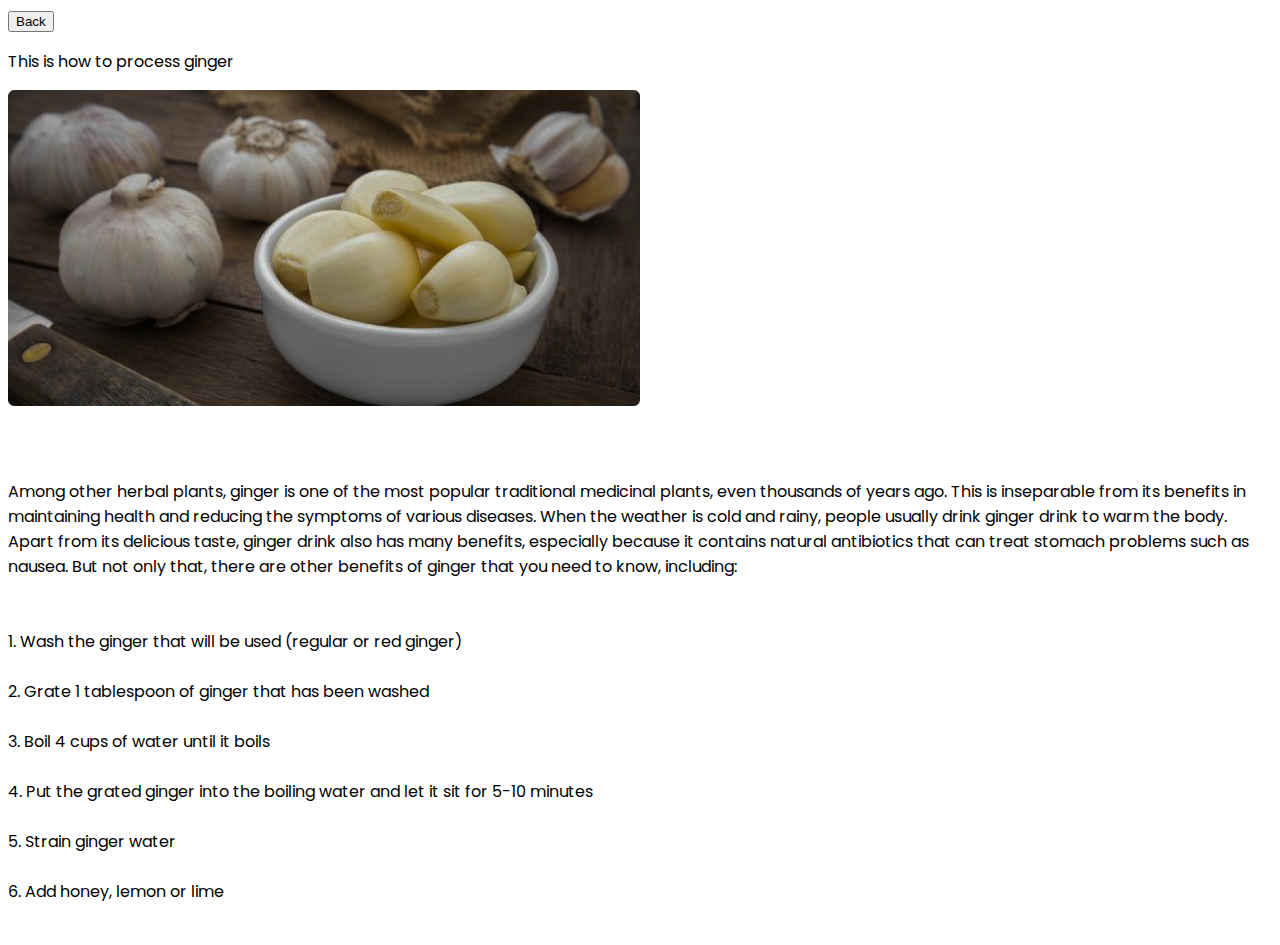
<file: Article-Jahe.html>
<!DOCTYPE html>
<html lang="en">
  <head>
    <!-- Required meta tags -->
    <meta charset="utf-8" />
    <meta name="viewport" content="width=device-width, initial-scale=1" />

    <!-- Bootstrap CSS -->
    <link href="https://cdn.jsdelivr.net/npm/bootstrap@5.0.2/dist/css/bootstrap.min.css" rel="stylesheet" integrity="sha384-EVSTQN3/azprG1Anm3QDgpJLIm9Nao0Yz1ztcQTwFspd3yD65VohhpuuCOmLASjC" crossorigin="anonymous" />
    <link rel="icon" type="image/x-icon" href="Asset/logo.png" />
    <title>ARTICLE</title>
  </head>
  <body>
    <style>
      @import url("https://fonts.googleapis.com/css2?family=Poppins:ital,wght@0,100;0,200;0,300;0,400;0,500;0,600;0,700;0,800;0,900;1,100;1,200;1,300;1,400;1,500;1,600;1,700;1,800;1,900&display=swap");
      body {
        font-family: Poppins, sans-serif;
      }
    </style>
    <!-- Hero Section -->
    <section id="bawang" class="bg-success">
      <div class="container-xl h-100">
        <div class="row h-100">
          <div class="col-12 h-100 my-5 d-flex justify-content-start">
            <a href="news.html"><button type="button" class="btn btn-outline-light text-light">Back</button></a>
          </div>
          <div class="col-12 mb-5">
            <p class="text-center text-light fw-bold fs-3 mt-5 text-uppercase">This is how to process ginger</p>
          </div>
          <div class="col-12 d-flex justify-content-center">
            <img src="./Asset/slide1.png" alt="bawang" width="50%" class="rounded-circle" />
          </div>
          <div class="col-12">
            <br /><br />
            <p class="text-start text-light fs-5 mt-5">
              Among other herbal plants, ginger is one of the most popular traditional medicinal plants, even thousands of years ago. This is inseparable from its benefits in maintaining health and reducing the symptoms of various diseases.
              When the weather is cold and rainy, people usually drink ginger drink to warm the body. Apart from its delicious taste, ginger drink also has many benefits, especially because it contains natural antibiotics that can treat
              stomach problems such as nausea. But not only that, there are other benefits of ginger that you need to know, including:
              <br /><br /><br />

              1. Wash the ginger that will be used (regular or red ginger)
              <br /><br />

              2. Grate 1 tablespoon of ginger that has been washed
              <br /><br />

              3. Boil 4 cups of water until it boils
              <br /><br />

              4. Put the grated ginger into the boiling water and let it sit for 5-10 minutes
              <br /><br />

              5. Strain ginger water
              <br /><br />

              6. Add honey, lemon or lime
              <br /><br />
            </p>
          </div>
        </div>
      </div>
    </section>
    <!-- End Hero Section -->

    <!-- Optional JavaScript; choose one of the two! -->

    <!-- Option 1: Bootstrap Bundle with Popper -->
    <script src="https://cdn.jsdelivr.net/npm/bootstrap@5.0.2/dist/js/bootstrap.bundle.min.js" integrity="sha384-MrcW6ZMFYlzcLA8Nl+NtUVF0sA7MsXsP1UyJoMp4YLEuNSfAP+JcXn/tWtIaxVXM" crossorigin="anonymous"></script>

    <!-- Option 2: Separate Popper and Bootstrap JS -->

    <script src="https://cdn.jsdelivr.net/npm/@popperjs/core@2.9.2/dist/umd/popper.min.js" integrity="sha384-IQsoLXl5PILFhosVNubq5LC7Qb9DXgDA9i+tQ8Zj3iwWAwPtgFTxbJ8NT4GN1R8p" crossorigin="anonymous"></script>
    <script src="https://cdn.jsdelivr.net/npm/bootstrap@5.0.2/dist/js/bootstrap.min.js" integrity="sha384-cVKIPhGWiC2Al4u+LWgxfKTRIcfu0JTxR+EQDz/bgldoEyl4H0zUF0QKbrJ0EcQF" crossorigin="anonymous"></script>
  </body>
</html>
</file>
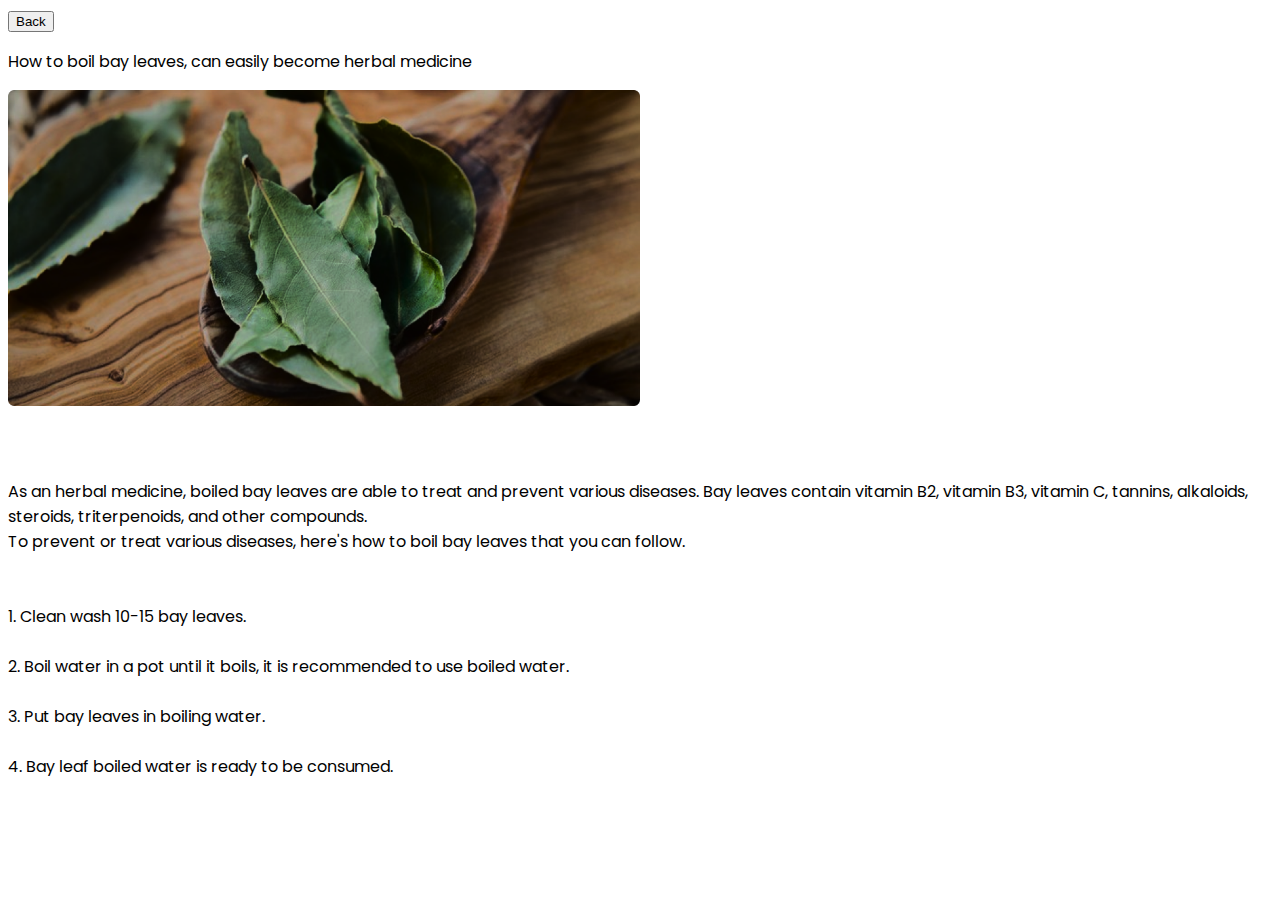
<file: Article-Kunyit.html>
<!DOCTYPE html>
<html lang="en">
  <head>
    <!-- Required meta tags -->
    <meta charset="utf-8" />
    <meta name="viewport" content="width=device-width, initial-scale=1" />

    <!-- Bootstrap CSS -->
    <link href="https://cdn.jsdelivr.net/npm/bootstrap@5.0.2/dist/css/bootstrap.min.css" rel="stylesheet" integrity="sha384-EVSTQN3/azprG1Anm3QDgpJLIm9Nao0Yz1ztcQTwFspd3yD65VohhpuuCOmLASjC" crossorigin="anonymous" />
    <link rel="icon" type="image/x-icon" href="Asset/logo.png" />
    <title>ARTICLE</title>
  </head>
  <body>
    <style>
      @import url("https://fonts.googleapis.com/css2?family=Poppins:ital,wght@0,100;0,200;0,300;0,400;0,500;0,600;0,700;0,800;0,900;1,100;1,200;1,300;1,400;1,500;1,600;1,700;1,800;1,900&display=swap");
      body {
        font-family: Poppins, sans-serif;
      }
    </style>
    <!-- Hero Section -->
    <section id="bawang" class="bg-success">
      <div class="container-xl h-100">
        <div class="row h-100">
          <div class="col-12 h-100 my-5 d-flex justify-content-start">
            <a href="news.html"><button type="button" class="btn btn-outline-light text-light">Back</button></a>
          </div>
          <div class="col-12 mb-5">
            <p class="text-center text-light fw-bold fs-3 mt-5 text-uppercase">How to boil bay leaves, can easily become herbal medicine</p>
          </div>
          <div class="col-12 d-flex justify-content-center">
            <img src="./Asset/slide2.png" alt="bawang" width="50%" class="rounded-circle" />
          </div>
          <div class="col-12">
            <br /><br />
            <p class="text-start text-light fs-5 mt-5">
              As an herbal medicine, boiled bay leaves are able to treat and prevent various diseases. Bay leaves contain vitamin B2, vitamin B3, vitamin C, tannins, alkaloids, steroids, triterpenoids, and other compounds.<br />To prevent
              or treat various diseases, here's how to boil bay leaves that you can follow. <br /><br /><br />

              1. Clean wash 10-15 bay leaves.
              <br /><br />

              2. Boil water in a pot until it boils, it is recommended to use boiled water.
              <br /><br />

              3. Put bay leaves in boiling water.
              <br /><br />

              4. Bay leaf boiled water is ready to be consumed.
              <br /><br />
            </p>
          </div>
        </div>
      </div>
    </section>
    <!-- End Hero Section -->

    <!-- Optional JavaScript; choose one of the two! -->

    <!-- Option 1: Bootstrap Bundle with Popper -->
    <script src="https://cdn.jsdelivr.net/npm/bootstrap@5.0.2/dist/js/bootstrap.bundle.min.js" integrity="sha384-MrcW6ZMFYlzcLA8Nl+NtUVF0sA7MsXsP1UyJoMp4YLEuNSfAP+JcXn/tWtIaxVXM" crossorigin="anonymous"></script>

    <!-- Option 2: Separate Popper and Bootstrap JS -->

    <script src="https://cdn.jsdelivr.net/npm/@popperjs/core@2.9.2/dist/umd/popper.min.js" integrity="sha384-IQsoLXl5PILFhosVNubq5LC7Qb9DXgDA9i+tQ8Zj3iwWAwPtgFTxbJ8NT4GN1R8p" crossorigin="anonymous"></script>
    <script src="https://cdn.jsdelivr.net/npm/bootstrap@5.0.2/dist/js/bootstrap.min.js" integrity="sha384-cVKIPhGWiC2Al4u+LWgxfKTRIcfu0JTxR+EQDz/bgldoEyl4H0zUF0QKbrJ0EcQF" crossorigin="anonymous"></script>
  </body>
</html>
</file>
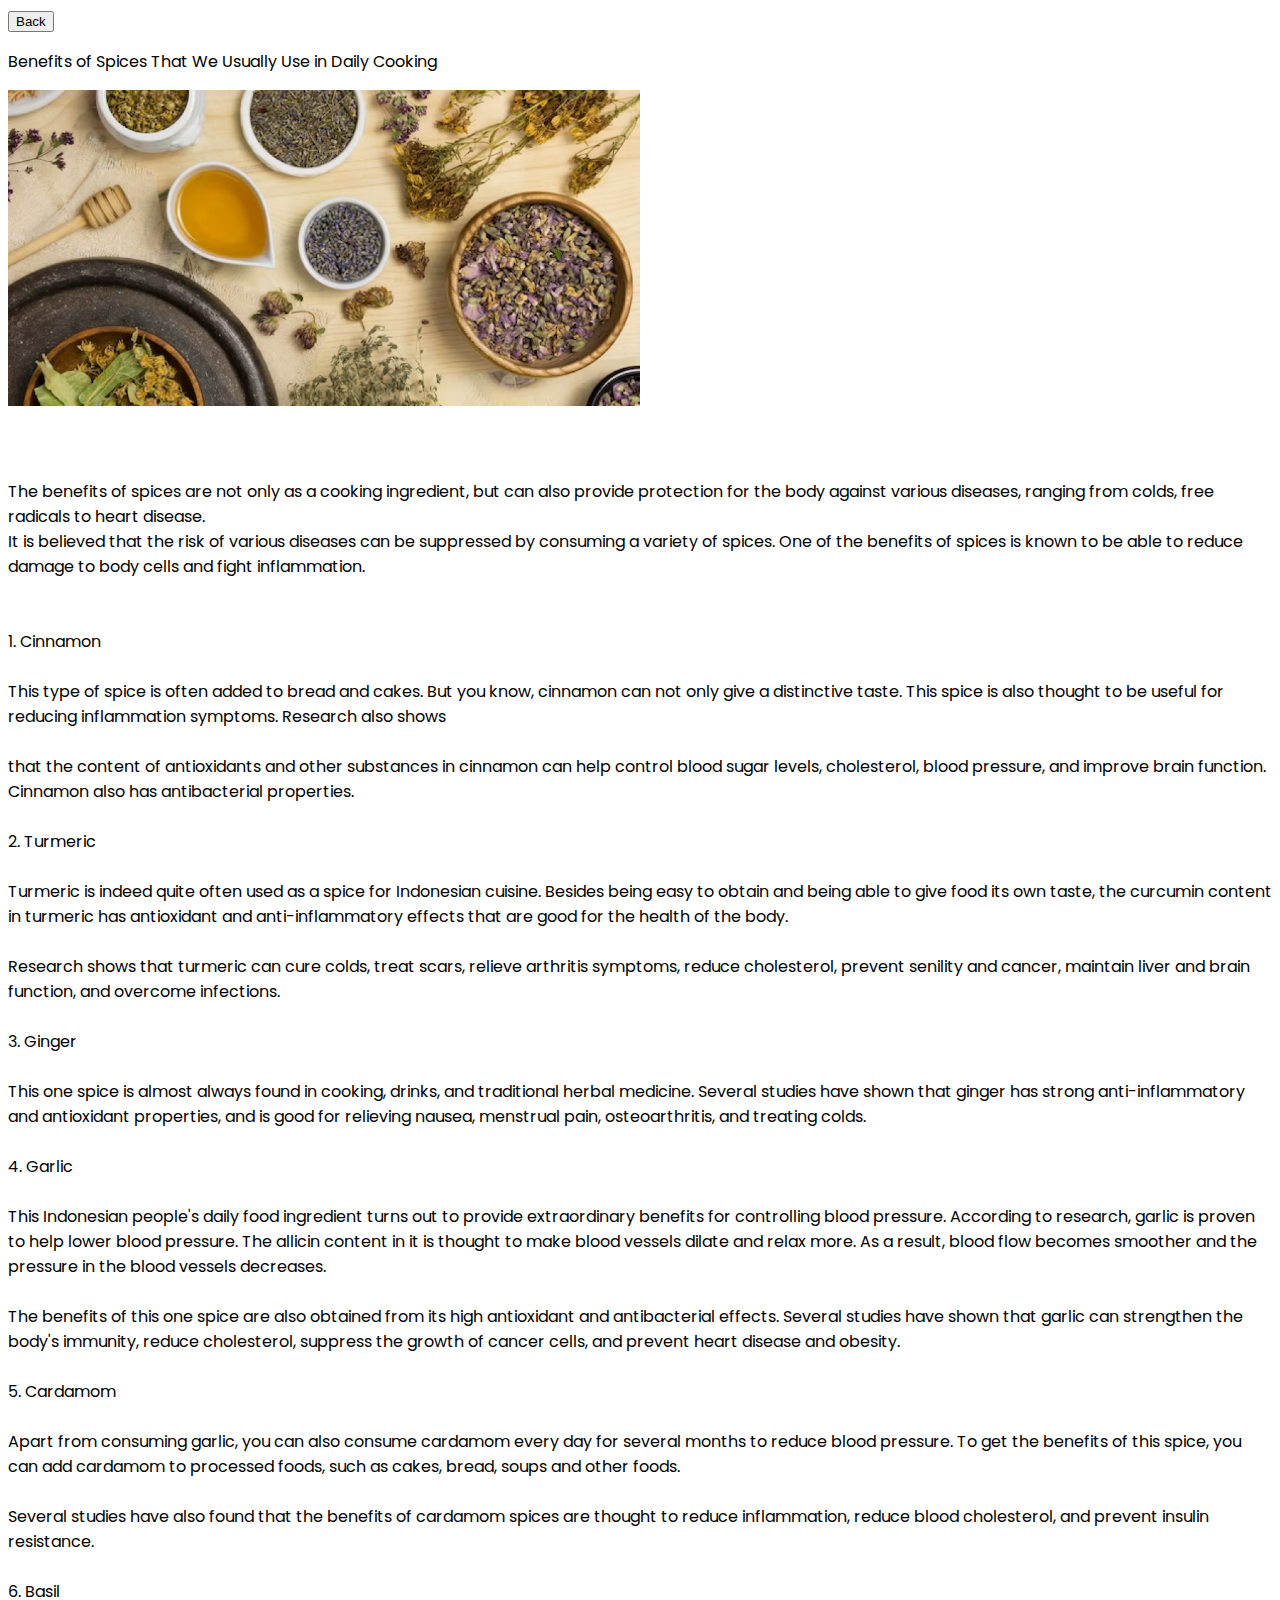
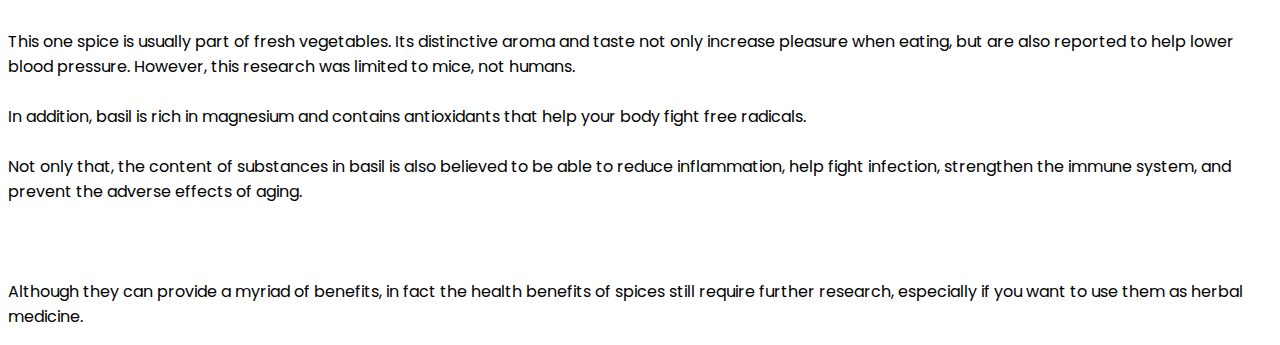
<file: Article-Serai.html>
<!DOCTYPE html>
<html lang="en">
  <head>
    <!-- Required meta tags -->
    <meta charset="utf-8" />
    <meta name="viewport" content="width=device-width, initial-scale=1" />

    <!-- Bootstrap CSS -->
    <link href="https://cdn.jsdelivr.net/npm/bootstrap@5.0.2/dist/css/bootstrap.min.css" rel="stylesheet" integrity="sha384-EVSTQN3/azprG1Anm3QDgpJLIm9Nao0Yz1ztcQTwFspd3yD65VohhpuuCOmLASjC" crossorigin="anonymous" />
    <link rel="icon" type="image/x-icon" href="Asset/logo.png" />
    <title>ARTICLE</title>
  </head>
  <body>
    <style>
      @import url("https://fonts.googleapis.com/css2?family=Poppins:ital,wght@0,100;0,200;0,300;0,400;0,500;0,600;0,700;0,800;0,900;1,100;1,200;1,300;1,400;1,500;1,600;1,700;1,800;1,900&display=swap");
      body {
        font-family: Poppins, sans-serif;
      }
    </style>
    <!-- Hero Section -->
    <section id="bawang" class="bg-success">
      <div class="container-xl h-100">
        <div class="row h-100">
          <div class="col-12 h-100 my-5 d-flex justify-content-start">
            <a href="news.html"><button type="button" class="btn btn-outline-light text-light">Back</button></a>
          </div>
          <div class="col-12 mb-5">
            <p class="text-center text-light fw-bold fs-3 mt-5 text-uppercase">Benefits of Spices That We Usually Use in Daily Cooking</p>
          </div>
          <div class="col-12 d-flex justify-content-center">
            <img src="./Asset/slide3.png" alt="bawang" width="50%" class="rounded-circle" />
          </div>
          <div class="col-12">
            <br /><br />
            <p class="text-start text-light fs-5 mt-5">
              The benefits of spices are not only as a cooking ingredient, but can also provide protection for the body against various diseases, ranging from colds, free radicals to heart disease.
              <br />
              It is believed that the risk of various diseases can be suppressed by consuming a variety of spices. One of the benefits of spices is known to be able to reduce damage to body cells and fight inflammation.
              <br /><br /><br />

              1. Cinnamon<br /><br />
              This type of spice is often added to bread and cakes. But you know, cinnamon can not only give a distinctive taste. This spice is also thought to be useful for reducing inflammation symptoms. Research also shows<br /><br />
              that the content of antioxidants and other substances in cinnamon can help control blood sugar levels, cholesterol, blood pressure, and improve brain function. Cinnamon also has antibacterial properties.
              <br /><br />

              2. Turmeric<br /><br />
              Turmeric is indeed quite often used as a spice for Indonesian cuisine. Besides being easy to obtain and being able to give food its own taste, the curcumin content in turmeric has antioxidant and anti-inflammatory effects that
              are good for the health of the body.
              <br /><br />Research shows that turmeric can cure colds, treat scars, relieve arthritis symptoms, reduce cholesterol, prevent senility and cancer, maintain liver and brain function, and overcome infections. <br /><br />

              3. Ginger <br /><br />This one spice is almost always found in cooking, drinks, and traditional herbal medicine. Several studies have shown that ginger has strong anti-inflammatory and antioxidant properties, and is good for
              relieving nausea, menstrual pain, osteoarthritis, and treating colds. <br /><br />

              4. Garlic <br /><br />This Indonesian people's daily food ingredient turns out to provide extraordinary benefits for controlling blood pressure. According to research, garlic is proven to help lower blood pressure. The allicin
              content in it is thought to make blood vessels dilate and relax more. As a result, blood flow becomes smoother and the pressure in the blood vessels decreases. <br /><br />The benefits of this one spice are also obtained from
              its high antioxidant and antibacterial effects. Several studies have shown that garlic can strengthen the body's immunity, reduce cholesterol, suppress the growth of cancer cells, and prevent heart disease and obesity.<br /><br />

              5. Cardamom<br /><br />
              Apart from consuming garlic, you can also consume cardamom every day for several months to reduce blood pressure. To get the benefits of this spice, you can add cardamom to processed foods, such as cakes, bread, soups and
              other foods.<br /><br />
              Several studies have also found that the benefits of cardamom spices are thought to reduce inflammation, reduce blood cholesterol, and prevent insulin resistance.
              <br /><br />

              6. Basil<br /><br />
              This one spice is usually part of fresh vegetables. Its distinctive aroma and taste not only increase pleasure when eating, but are also reported to help lower blood pressure. However, this research was limited to mice, not
              humans.
              <br /><br />
              In addition, basil is rich in magnesium and contains antioxidants that help your body fight free radicals.
              <br /><br />
              Not only that, the content of substances in basil is also believed to be able to reduce inflammation, help fight infection, strengthen the immune system, and prevent the adverse effects of aging.
              <br /><br /><br /><br />

              Although they can provide a myriad of benefits, in fact the health benefits of spices still require further research, especially if you want to use them as herbal medicine.
            </p>
          </div>
        </div>
      </div>
    </section>
    <!-- End Hero Section -->

    <!-- Optional JavaScript; choose one of the two! -->

    <!-- Option 1: Bootstrap Bundle with Popper -->
    <script src="https://cdn.jsdelivr.net/npm/bootstrap@5.0.2/dist/js/bootstrap.bundle.min.js" integrity="sha384-MrcW6ZMFYlzcLA8Nl+NtUVF0sA7MsXsP1UyJoMp4YLEuNSfAP+JcXn/tWtIaxVXM" crossorigin="anonymous"></script>

    <!-- Option 2: Separate Popper and Bootstrap JS -->

    <script src="https://cdn.jsdelivr.net/npm/@popperjs/core@2.9.2/dist/umd/popper.min.js" integrity="sha384-IQsoLXl5PILFhosVNubq5LC7Qb9DXgDA9i+tQ8Zj3iwWAwPtgFTxbJ8NT4GN1R8p" crossorigin="anonymous"></script>
    <script src="https://cdn.jsdelivr.net/npm/bootstrap@5.0.2/dist/js/bootstrap.min.js" integrity="sha384-cVKIPhGWiC2Al4u+LWgxfKTRIcfu0JTxR+EQDz/bgldoEyl4H0zUF0QKbrJ0EcQF" crossorigin="anonymous"></script>
  </body>
</html>
</file>
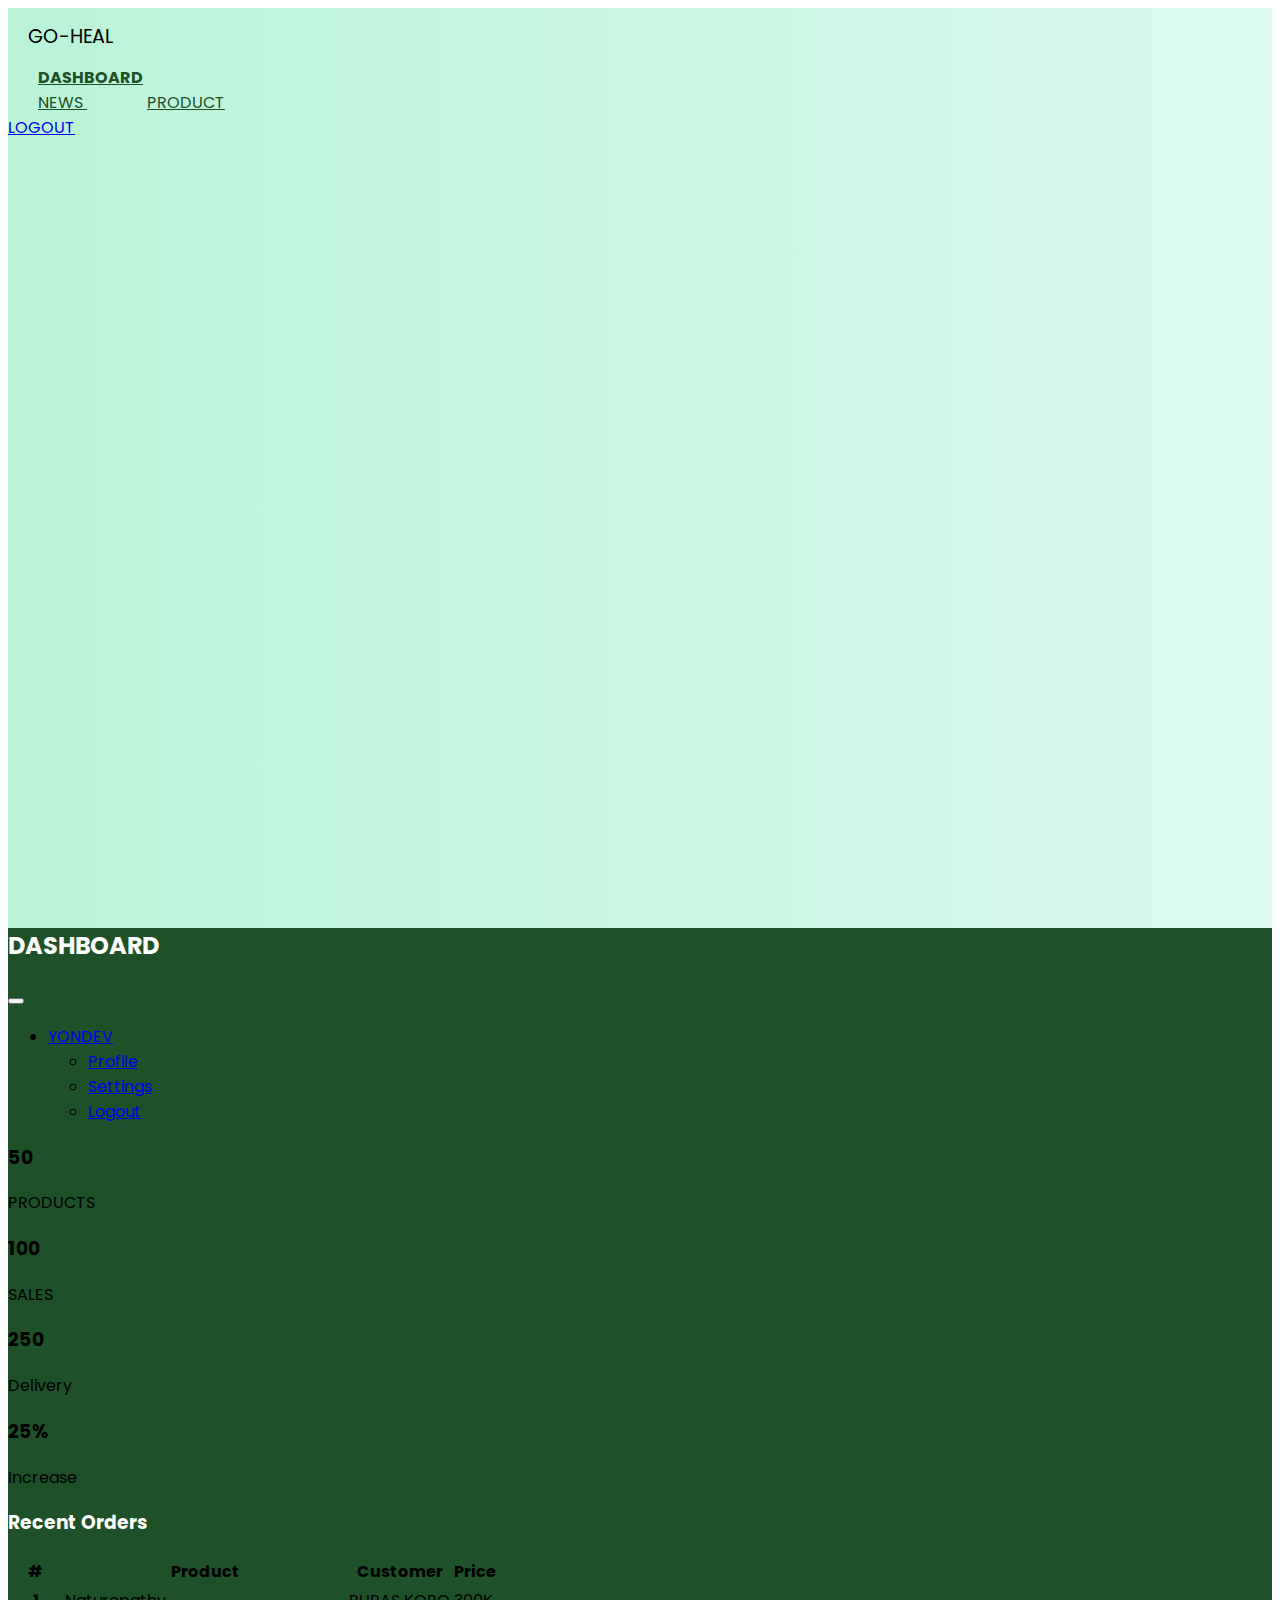
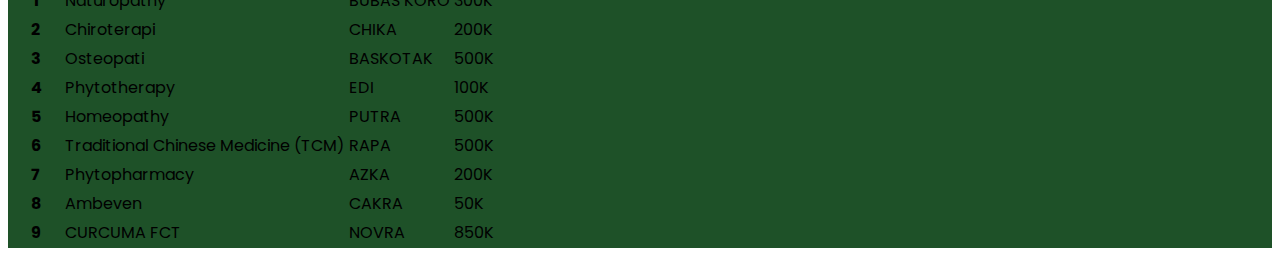
<file: Dashboard.html>
<!DOCTYPE html>
<html lang="en">

<head>
    <meta charset="UTF-8" />
    <meta http-equiv="X-UA-Compatible" content="IE=edge" />
    <meta name="viewport" content="width=device-width, initial-scale=1.0" />
    <title>DASHBOARD</title>
    <link href="https://cdn.jsdelivr.net/npm/bootstrap@5.3.1/dist/css/bootstrap.min.css" rel="stylesheet" integrity="sha384-4bw+/aepP/YC94hEpVNVgiZdgIC5+VKNBQNGCHeKRQN+PtmoHDEXuppvnDJzQIu9" crossorigin="anonymous">
    <link rel="stylesheet" href="https://cdnjs.cloudflare.com/ajax/libs/font-awesome/6.4.2/css/all.min.css" integrity="sha512-z3gLpd7yknf1YoNbCzqRKc4qyor8gaKU1qmn+CShxbuBusANI9QpRohGBreCFkKxLhei6S9CQXFEbbKuqLg0DA==" crossorigin="anonymous" referrerpolicy="no-referrer"/>
    <link rel="stylesheet" href="Dashboard.css" />
    <link rel="preconnect" href="https://fonts.googleapis.com">
    <link rel="preconnect" href="https://fonts.gstatic.com" crossorigin>
    <link rel="icon" type="image/x-icon" href="./Asset/logo-g.png">
    
    <link href="https://fonts.googleapis.com/css2?family=Poppins:ital,wght@0,100;0,200;0,300;0,400;0,500;0,600;0,700;0,800;0,900;1,100;1,200;1,300;1,400;1,500;1,600;1,700;1,800;1,900&display=swap" rel="stylesheet">
</head>

<body>
    <div class="d-flex" id="wrapper">
        <!-- Sidebar -->
        <div class="bg-white" id="sidebar-wrapper">
            <div class="sidebar-heading text-center py-4 secondary-text fs-4 fw-bold text-uppercase border-bottom"><i class="fa-solid fa-leaf me-2"></i>GO-HEAL</div>
            <div class="list-group list-group-flush my-3">
                <a href="Dashboard.html" class="list-group-item list-group-item-action bg-transparent second-text active"> <i class="fa-solid fa-star-of-life me-2"></i>DASHBOARD </a>
          <a href="news.html" class="list-group-item list-group-item-action bg-transparent second-text fw-bold"> <i class="fa-solid fa-notes-medical me-2"></i>NEWS </a>
          <a href="product.html" class="list-group-item list-group-item-action bg-transparent second-text fw-bold"> <i class="fa-solid fa-mortar-pestle me-2"></i>PRODUCT </a>
          <a href="index.html" class="list-group-item list-group-item-action bg-transparent text-danger fw-bold"> <i class="fas fa-power-off me-2"></i>LOGOUT </a>
            </div>
        </div>
        <!-- /#sidebar-wrapper -->

        <!-- Page Content -->
        <div id="page-content-wrapper">
            <nav class="navbar navbar-expand-lg navbar-light bg-transparent py-4 px-4">
                <div class="d-flex align-items-center">
                    <i class="fas fa-align-left third-text fs-4 me-3" id="menu-toggle"></i>
                    <h2 class="fs-2 m-0 primary-text orders">DASHBOARD</h2>
                </div>

                <button class="navbar-toggler first-color" type="button" data-bs-toggle="collapse"
                    data-bs-target="#navbarSupportedContent" aria-controls="navbarSupportedContent"
                    aria-expanded="false" aria-label="Toggle navigation">
                    <span class="navbar-toggler-icon"></span>
                </button>

                <div class="collapse navbar-collapse orders" id="navbarSupportedContent">
                    <ul class="navbar-nav ms-auto mb-2 mb-lg-0">
                        <li class="nav-item dropdown">
                            <a class="nav-link dropdown-toggle third-text fw-bold orders" href="#" id="navbarDropdown"
                                  role="button" data-bs-toggle="dropdown" aria-expanded="false">
                                  <i class="fas fa-user me-2 orders"></i>YONDEV
                              </a>
                            <ul class="dropdown-menu" aria-labelledby="navbarDropdown">
                                <li><a class="dropdown-item" href="#">Profile</a></li>
                                <li><a class="dropdown-item" href="#">Settings</a></li>
                                <li><a class="dropdown-item" href="sign-up.html">Logout</a></li>
                            </ul>
                        </li>
                    </ul>
                </div>
            </nav>

            <div class="container-fluid px-4">
                <div class="row g-3 my-2">
                    <div class="col-md-3">
                        <div class="p-3 bg-white shadow-sm d-flex justify-content-around align-items-center rounded">
                            <div>
                                <h3 class="fs-2">50</h3>
                                <p class="fs-5">PRODUCTS</p>
                            </div>
                            <i class="fas fa-solid fa-flask fs-1 third-text border rounded-full secondary-bg p-3"></i>
                        </div>
                    </div>

                    <div class="col-md-3">
                        <div class="p-3 bg-white shadow-sm d-flex justify-content-around align-items-center rounded">
                            <div>
                                <h3 class="fs-2">100</h3>
                                <p class="fs-5">SALES</p>
                            </div>
                            <i
                                class="fas fa-solid fa-hospital-user fs-1 third-text border rounded-full secondary-bg p-3"></i>
                        </div>
                    </div>

                    <div class="col-md-3">
                        <div class="p-3 bg-white shadow-sm d-flex justify-content-around align-items-center rounded">
                            <div>
                                <h3 class="fs-2">250</h3>
                                <p class="fs-5">Delivery</p>
                            </div>
                            <i class="fas fa-solid fa-truck-medical fs-1 third-text border rounded-full secondary-bg p-3"></i>
                        </div>
                    </div>

                    <div class="col-md-3">
                        <div class="p-3 bg-white shadow-sm d-flex justify-content-around align-items-center rounded">
                            <div>
                                <h3 class="fs-2">25%</h3>
                                <p class="fs-5">Increase</p>
                            </div>
                            <i class="fas fa-solid fa-file-waveform fs-1 third-text border rounded-full secondary-bg p-3"></i>
                        </div>
                    </div>
                </div>

                <div class="row my-5">
                    <h3 class="fs-4 mb-3 primary-text">Recent Orders</h3>
                    <div class="col">
                        <table class="table bg-white rounded shadow-sm  table-hover">
                            <thead>
                                <tr>
                                    <th scope="col" width="50">#</th>
                                    <th scope="col">Product</th>
                                    <th scope="col">Customer</th>
                                    <th scope="col">Price</th>
                                </tr>
                            </thead>
                            <tbody>
                                <tr>
                                    <th scope="row">1</th>
                                    <td>Naturopathy</td>
                                    <td>BUBAS KORO</td>
                                    <td>300K</td>
                                </tr>
                                <tr>
                                    <th scope="row">2</th>
                                    <td>Chiroterapi</td>
                                    <td>CHIKA</td>
                                    <td>200K</td>
                                </tr>
                                <tr>
                                    <th scope="row">3</th>
                                    <td>Osteopati</td>
                                    <td>BASKOTAK</td>
                                    <td>500K</td>
                                </tr>
                                <tr>
                                    <th scope="row">4</th>
                                    <td>Phytotherapy</td>
                                    <td>EDI</td>
                                    <td>100K</td>
                                </tr>
                                <tr>
                                    <th scope="row">5</th>
                                    <td>Homeopathy</td>
                                    <td>PUTRA</td>
                                    <td>500K</td>
                                </tr>
                                <tr>
                                    <th scope="row">6</th>
                                    <td>Traditional Chinese Medicine (TCM)</td>
                                    <td>RAPA</td>
                                    <td>500K</td>
                                </tr>
                                <tr>
                                    <th scope="row">7</th>
                                    <td>Phytopharmacy</td>
                                    <td>AZKA</td>
                                    <td>200K</td>
                                </tr>
                                <tr>
                                    <th scope="row">8</th>
                                    <td>Ambeven</td>
                                    <td>CAKRA</td>
                                    <td>50K</td>
                                </tr>
                                <tr>
                                    <th scope="row">9</th>
                                    <td>CURCUMA FCT</td>
                                    <td>NOVRA</td>
                                    <td>850K</td>
                                </tr>
                            </tbody>
                        </table>
                    </div>
                </div>
            </div>
        </div>
    </div>
    <!-- /#page-content-wrapper -->
    </div>

    <script src="https://cdn.jsdelivr.net/npm/bootstrap@5.0.0-beta3/dist/js/bootstrap.bundle.min.js"></script>
    <script>
        var el = document.getElementById("wrapper");
        var toggleButton = document.getElementById("menu-toggle");

        toggleButton.onclick = function () {
            el.classList.toggle("toggled");
        };
    </script>
</body>

</html>
</file>
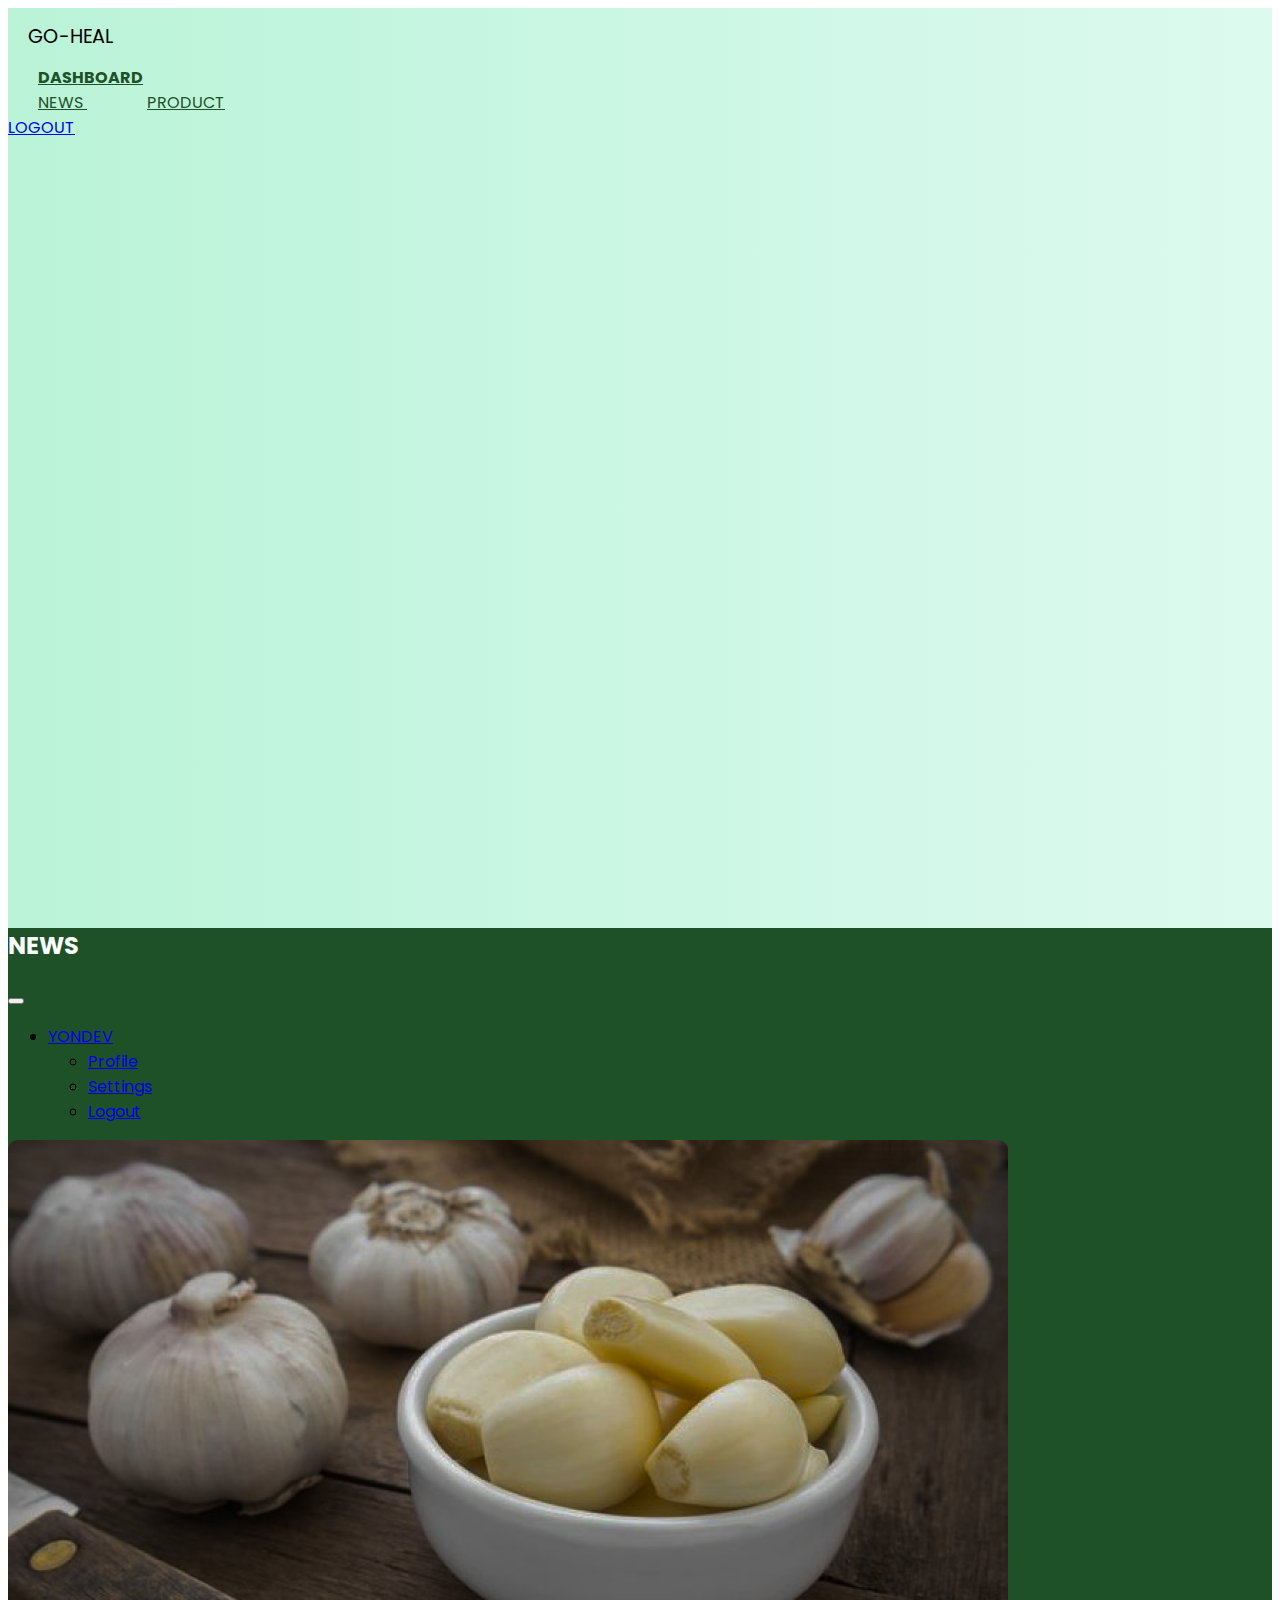
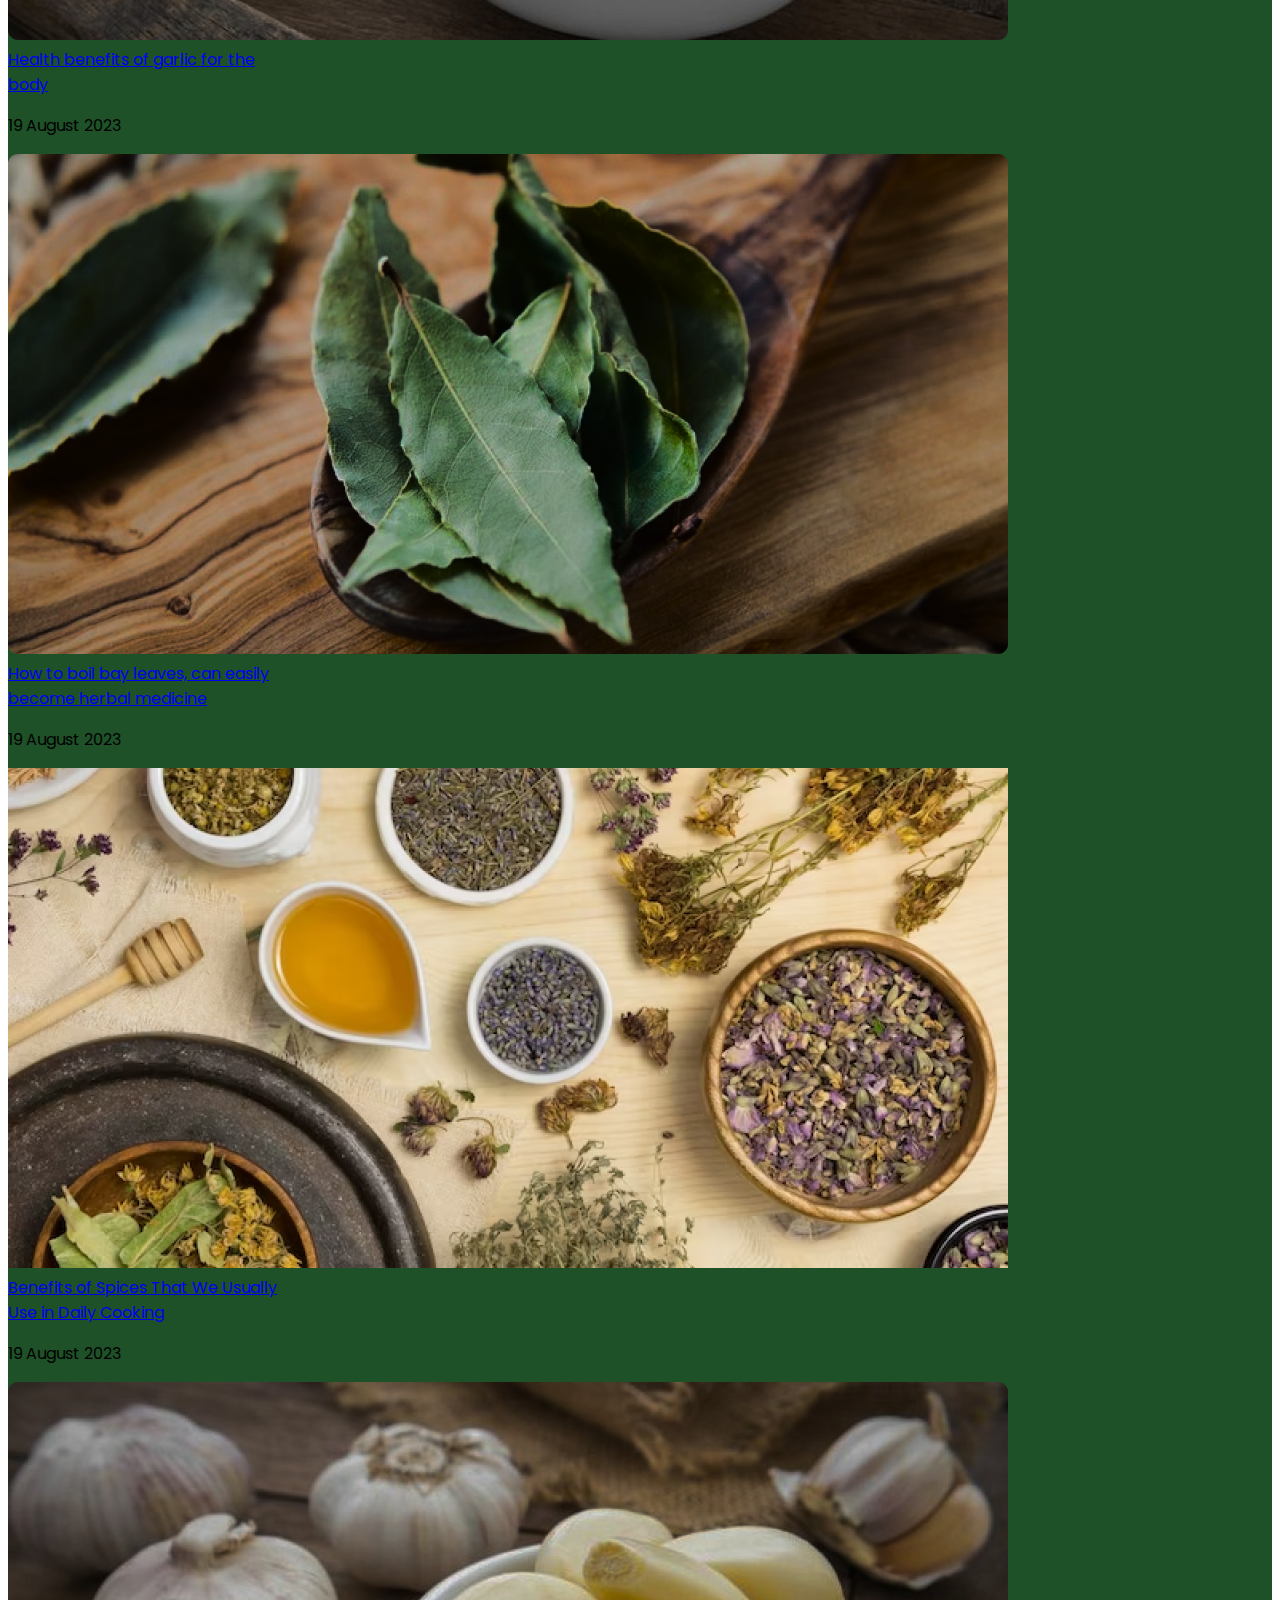
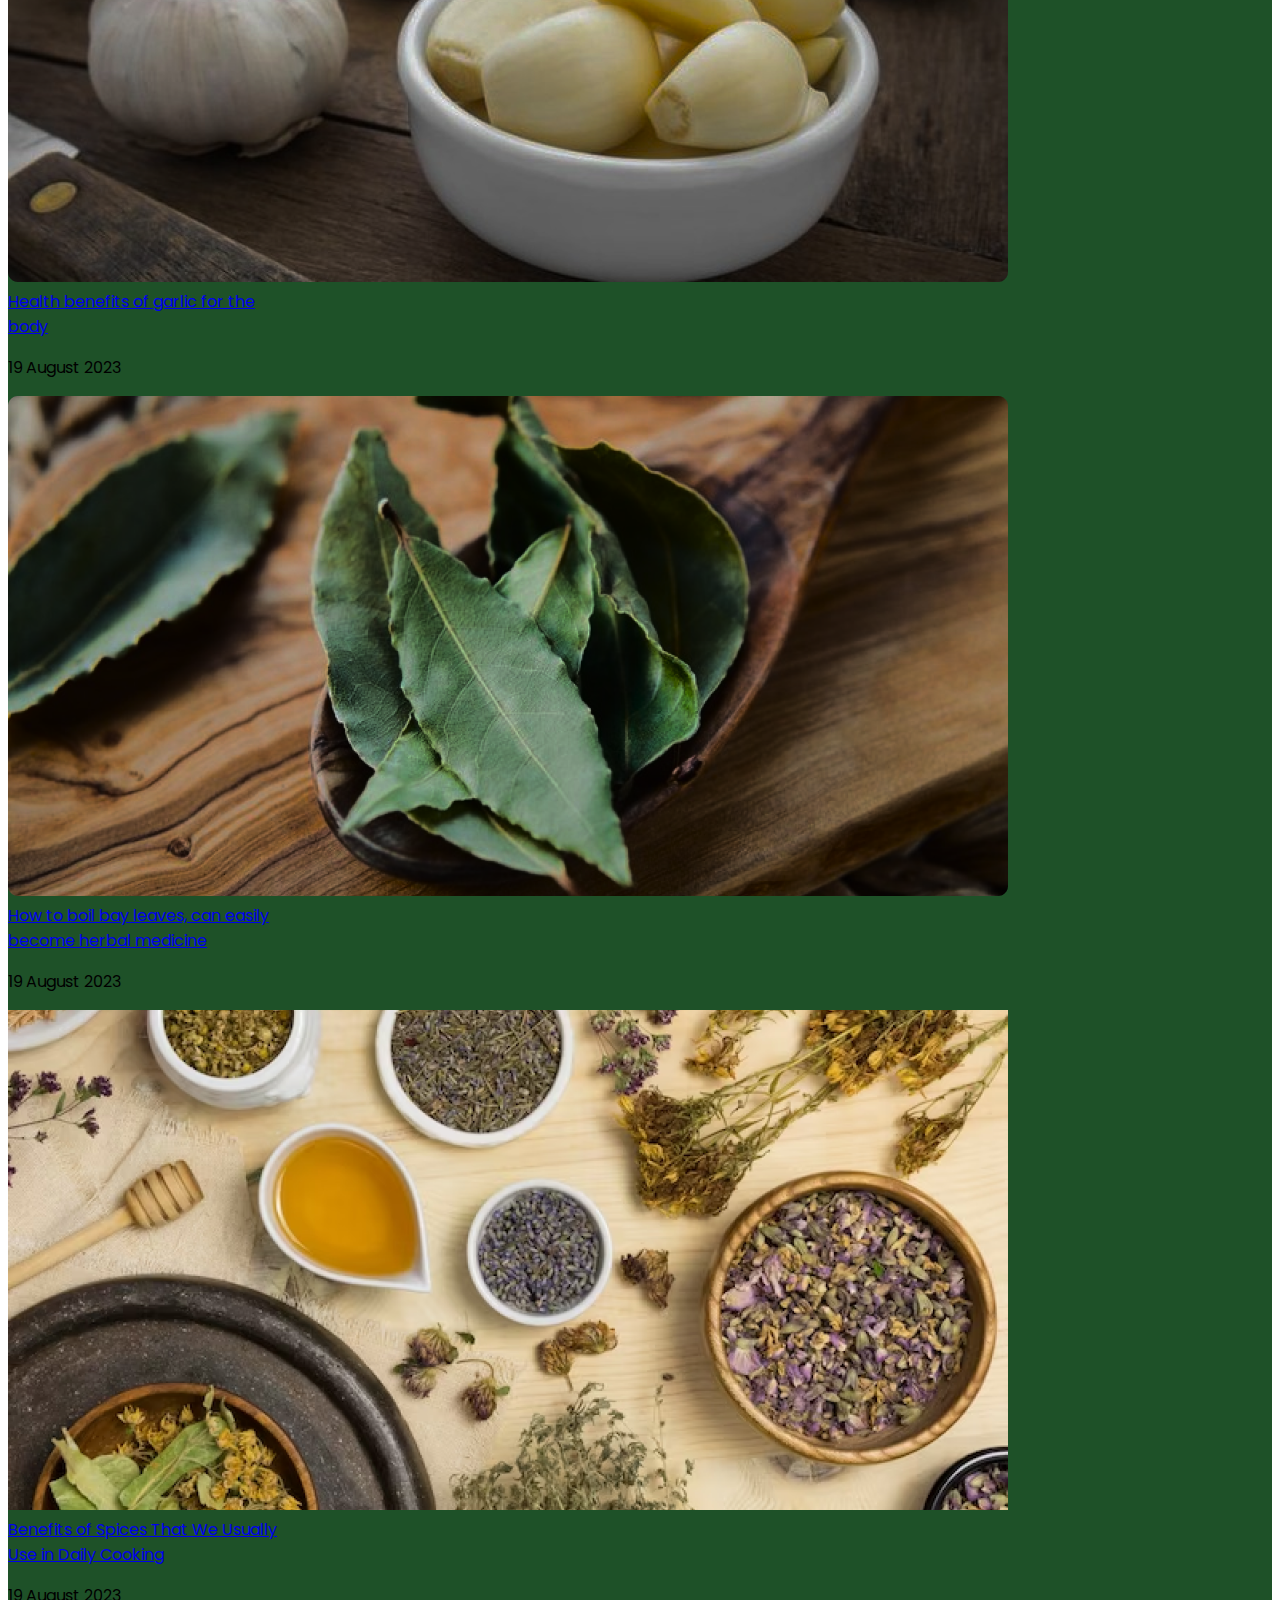
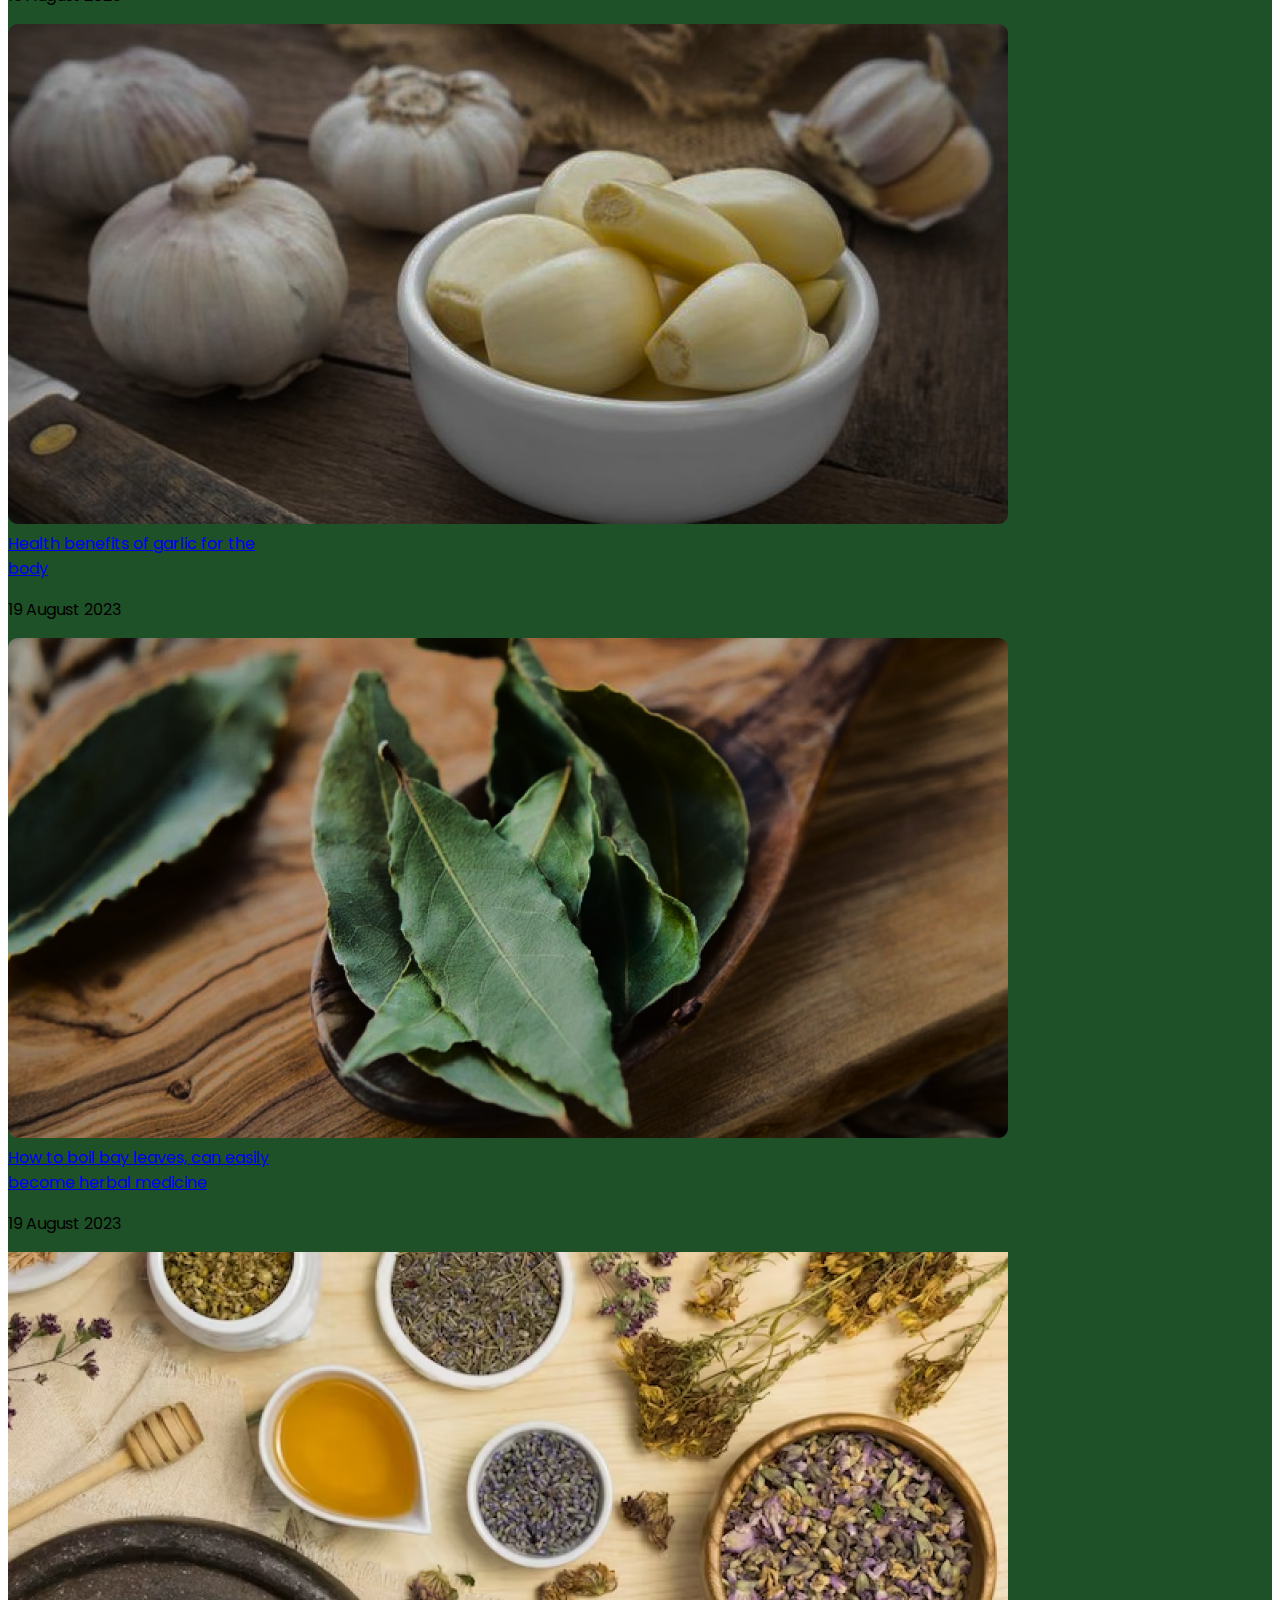
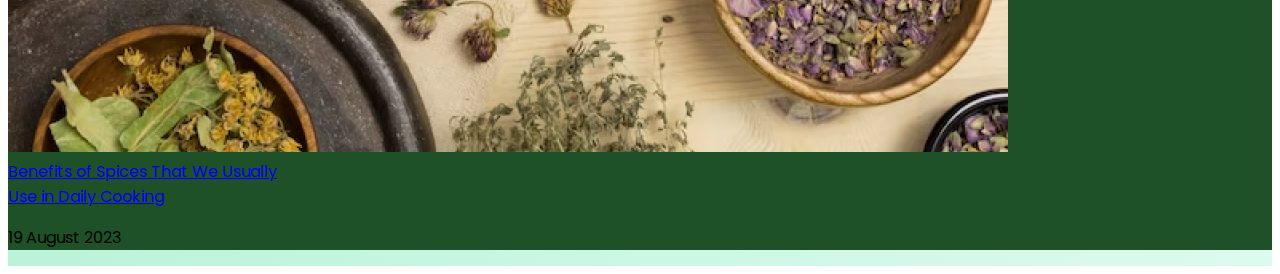
<file: news.html>
<!DOCTYPE html>
<html lang="en">

<head>
    <meta charset="UTF-8" />
    <meta http-equiv="X-UA-Compatible" content="IE=edge" />
    <meta name="viewport" content="width=device-width, initial-scale=1.0" />
    <title>DASHBOARD</title>
    <link href="https://cdn.jsdelivr.net/npm/bootstrap@5.3.1/dist/css/bootstrap.min.css" rel="stylesheet" integrity="sha384-4bw+/aepP/YC94hEpVNVgiZdgIC5+VKNBQNGCHeKRQN+PtmoHDEXuppvnDJzQIu9" crossorigin="anonymous">
    <link rel="stylesheet" href="https://cdnjs.cloudflare.com/ajax/libs/font-awesome/6.4.2/css/all.min.css" integrity="sha512-z3gLpd7yknf1YoNbCzqRKc4qyor8gaKU1qmn+CShxbuBusANI9QpRohGBreCFkKxLhei6S9CQXFEbbKuqLg0DA==" crossorigin="anonymous" referrerpolicy="no-referrer"/>
    <link rel="stylesheet" href="Dashboard.css" />
    <link rel="preconnect" href="https://fonts.googleapis.com">
    <link rel="preconnect" href="https://fonts.gstatic.com" crossorigin>
    <link rel="shortcut icon" href="Asset/logo.png" type="image/x-icon">
    <link href="https://fonts.googleapis.com/css2?family=Poppins:ital,wght@0,100;0,200;0,300;0,400;0,500;0,600;0,700;0,800;0,900;1,100;1,200;1,300;1,400;1,500;1,600;1,700;1,800;1,900&display=swap" rel="stylesheet">
</head>

<body>
    <div class="d-flex" id="wrapper">
        <!-- Sidebar -->
        <div class="bg-white" id="sidebar-wrapper">
            <div class="sidebar-heading text-center py-4 secondary-text fs-4 fw-bold text-uppercase border-bottom"><i class="fa-solid fa-leaf me-2"></i>GO-HEAL</div>
            <div class="list-group list-group-flush my-3">
                <a href="Dashboard.html" class="list-group-item list-group-item-action bg-transparent second-text active"> <i class="fa-solid fa-star-of-life me-2"></i>DASHBOARD </a>
          <a href="news.html" class="list-group-item list-group-item-action bg-transparent second-text fw-bold"> <i class="fa-solid fa-notes-medical me-2"></i>NEWS </a>
          <a href="product.html" class="list-group-item list-group-item-action bg-transparent second-text fw-bold"> <i class="fa-solid fa-mortar-pestle me-2"></i>PRODUCT </a>
          <a href="index.html" class="list-group-item list-group-item-action bg-transparent text-danger fw-bold"> <i class="fas fa-power-off me-2"></i>LOGOUT </a>
            </div>
        </div>
        <!-- /#sidebar-wrapper -->

        <!-- Page Content -->
        <div id="page-content-wrapper">
            <nav class="navbar navbar-expand-lg navbar-light bg-transparent py-4 px-4">
                <div class="d-flex align-items-center">
                    <i class="fas fa-align-left third-text fs-4 me-3" id="menu-toggle"></i>
                    <h2 class="fs-2 m-0 primary-text orders">NEWS</h2>
                </div>

                <button class="navbar-toggler first-color" type="button" data-bs-toggle="collapse"
                    data-bs-target="#navbarSupportedContent" aria-controls="navbarSupportedContent"
                    aria-expanded="false" aria-label="Toggle navigation">
                    <span class="navbar-toggler-icon"></span>
                </button>

                <div class="collapse navbar-collapse orders" id="navbarSupportedContent">
                    <ul class="navbar-nav ms-auto mb-2 mb-lg-0">
                        <li class="nav-item dropdown">
                            <a class="nav-link dropdown-toggle third-text fw-bold orders" href="#" id="navbarDropdown"
                                  role="button" data-bs-toggle="dropdown" aria-expanded="false">
                                  <i class="fas fa-user me-2 orders"></i>YONDEV
                              </a>
                            <ul class="dropdown-menu" aria-labelledby="navbarDropdown">
                                <li><a class="dropdown-item" href="#">Profile</a></li>
                                <li><a class="dropdown-item" href="#">Settings</a></li>
                                <li><a class="dropdown-item" href="sign-up.html">Logout</a></li>
                            </ul>
                        </li>
                    </ul>
                </div>
            </nav>
            <div class="container">
              <div class="col-12 mt-5">
                <div class="row">
                  <div class="col-4 d-flex justify-content-center align-items-center">
                    <div class="card" style="width: 18rem">
                      <img src="./Asset/slide1.png" class="card-img-top" alt="..." />
                      <div class="card-body">
                        <a href="Article-Jahe.html" class="card-link text-decoration-none text-success">Health benefits of garlic for the body</a>
                        <p class="card-text text-secondary mt-lg-4 mt-sm-5">19 August 2023</p>
                      </div>
                    </div>
                  </div>
                  <div class="col-4 d-flex justify-content-center align-items-center">
                    <div class="card" style="width: 18rem">
                      <img src="./Asset/slide2.png" class="card-img-top" alt="..." />
                      <div class="card-body">
                        <a href="Article-kunyit.html" class="card-link text-decoration-none text-success"> How to boil bay leaves, can easily become herbal medicine </a>
                        <p class="card-text text-secondary mt-lg-4 mt-sm-1">19 August 2023</p>
                      </div>
                    </div>
                  </div>
                  <div class="col-4 d-flex justify-content-center align-items-center">
                    <div class="card" style="width: 18rem">
                      <img src="./Asset/slide3.png" class="card-img-top" alt="..." />
                      <div class="card-body">
                        <a href="Article-serai.html" class="card-link text-decoration-none text-success">Benefits of Spices That We Usually Use in Daily Cooking</a>
                        <p class="card-text text-secondary mt-lg-3 mt-sm-4">19 August 2023</p>
                      </div>
                    </div>
                  </div>
                </div>
              </div>
              <div class="col-12 mt-5">
                <div class="row">
                  <div class="col-4 d-flex justify-content-center align-items-center">
                    <div class="card" style="width: 18rem">
                      <img src="./Asset/slide1.png" class="card-img-top" alt="..." />
                      <div class="card-body">
                        <a href="Article-Jahe.html" class="card-link text-decoration-none text-success">Health benefits of garlic for the body</a>
                        <p class="card-text text-secondary mt-4">19 August 2023</p>
                      </div>
                    </div>
                  </div>
                  <div class="col-4 d-flex justify-content-center align-items-center">
                    <div class="card" style="width: 18rem">
                      <img src="./Asset/slide2.png" class="card-img-top" alt="..." />
                      <div class="card-body">
                        <a href="Article-kunyit.html" class="card-link text-decoration-none text-success"> How to boil bay leaves, can easily become herbal medicine </a>
                        <p class="card-text text-secondary mt-4">19 August 2023</p>
                      </div>
                    </div>
                  </div>
                  <div class="col-4 d-flex justify-content-center align-items-center">
                    <div class="card" style="width: 18rem">
                      <img src="./Asset/slide3.png" class="card-img-top" alt="..." />
                      <div class="card-body">
                        <a href="Article-serai.html" class="card-link text-decoration-none text-success">Benefits of Spices That We Usually Use in Daily Cooking</a>
                        <p class="card-text text-secondary mt-3">19 August 2023</p>
                      </div>
                    </div>
                  </div>
                </div>
              </div>
              <div class="col-12 mt-5">
                <div class="row">
                  <div class="col-4 d-flex justify-content-center align-items-center">
                    <div class="card" style="width: 18rem">
                      <img src="./Asset/slide1.png" class="card-img-top" alt="..." />
                      <div class="card-body">
                        <a href="Article-Jahe.html" class="card-link text-decoration-none text-success">Health benefits of garlic for the body</a>
                        <p class="card-text text-secondary mt-4">19 August 2023</p>
                      </div>
                    </div>
                  </div>
                  <div class="col-4 d-flex justify-content-center align-items-center">
                    <div class="card" style="width: 18rem">
                      <img src="./Asset/slide2.png" class="card-img-top" alt="..." />
                      <div class="card-body">
                        <a href="Article-kunyit.html" class="card-link text-decoration-none text-success"> How to boil bay leaves, can easily become herbal medicine </a>
                        <p class="card-text text-secondary mt-4">19 August 2023</p>
                      </div>
                    </div>
                  </div>
                  <div class="col-4 d-flex justify-content-center align-items-center">
                    <div class="card" style="width: 18rem">
                      <img src="./Asset/slide3.png" class="card-img-top" alt="..." />
                      <div class="card-body">
                        <a href="Article-serai.html" class="card-link text-decoration-none text-success">Benefits of Spices That We Usually Use in Daily Cooking</a>
                        <p class="card-text text-secondary mt-3">19 August 2023</p>
                      </div>
                    </div>
                  </div>
                </div>
              </div>
              </div>
        </div>
    </div>
    <!-- /#page-content-wrapper -->
    </div>

    <script src="https://cdn.jsdelivr.net/npm/bootstrap@5.0.0-beta3/dist/js/bootstrap.bundle.min.js"></script>
    <script>
        var el = document.getElementById("wrapper");
        var toggleButton = document.getElementById("menu-toggle");

        toggleButton.onclick = function () {
            el.classList.toggle("toggled");
        };
    </script>
</body>

</html>
</file>
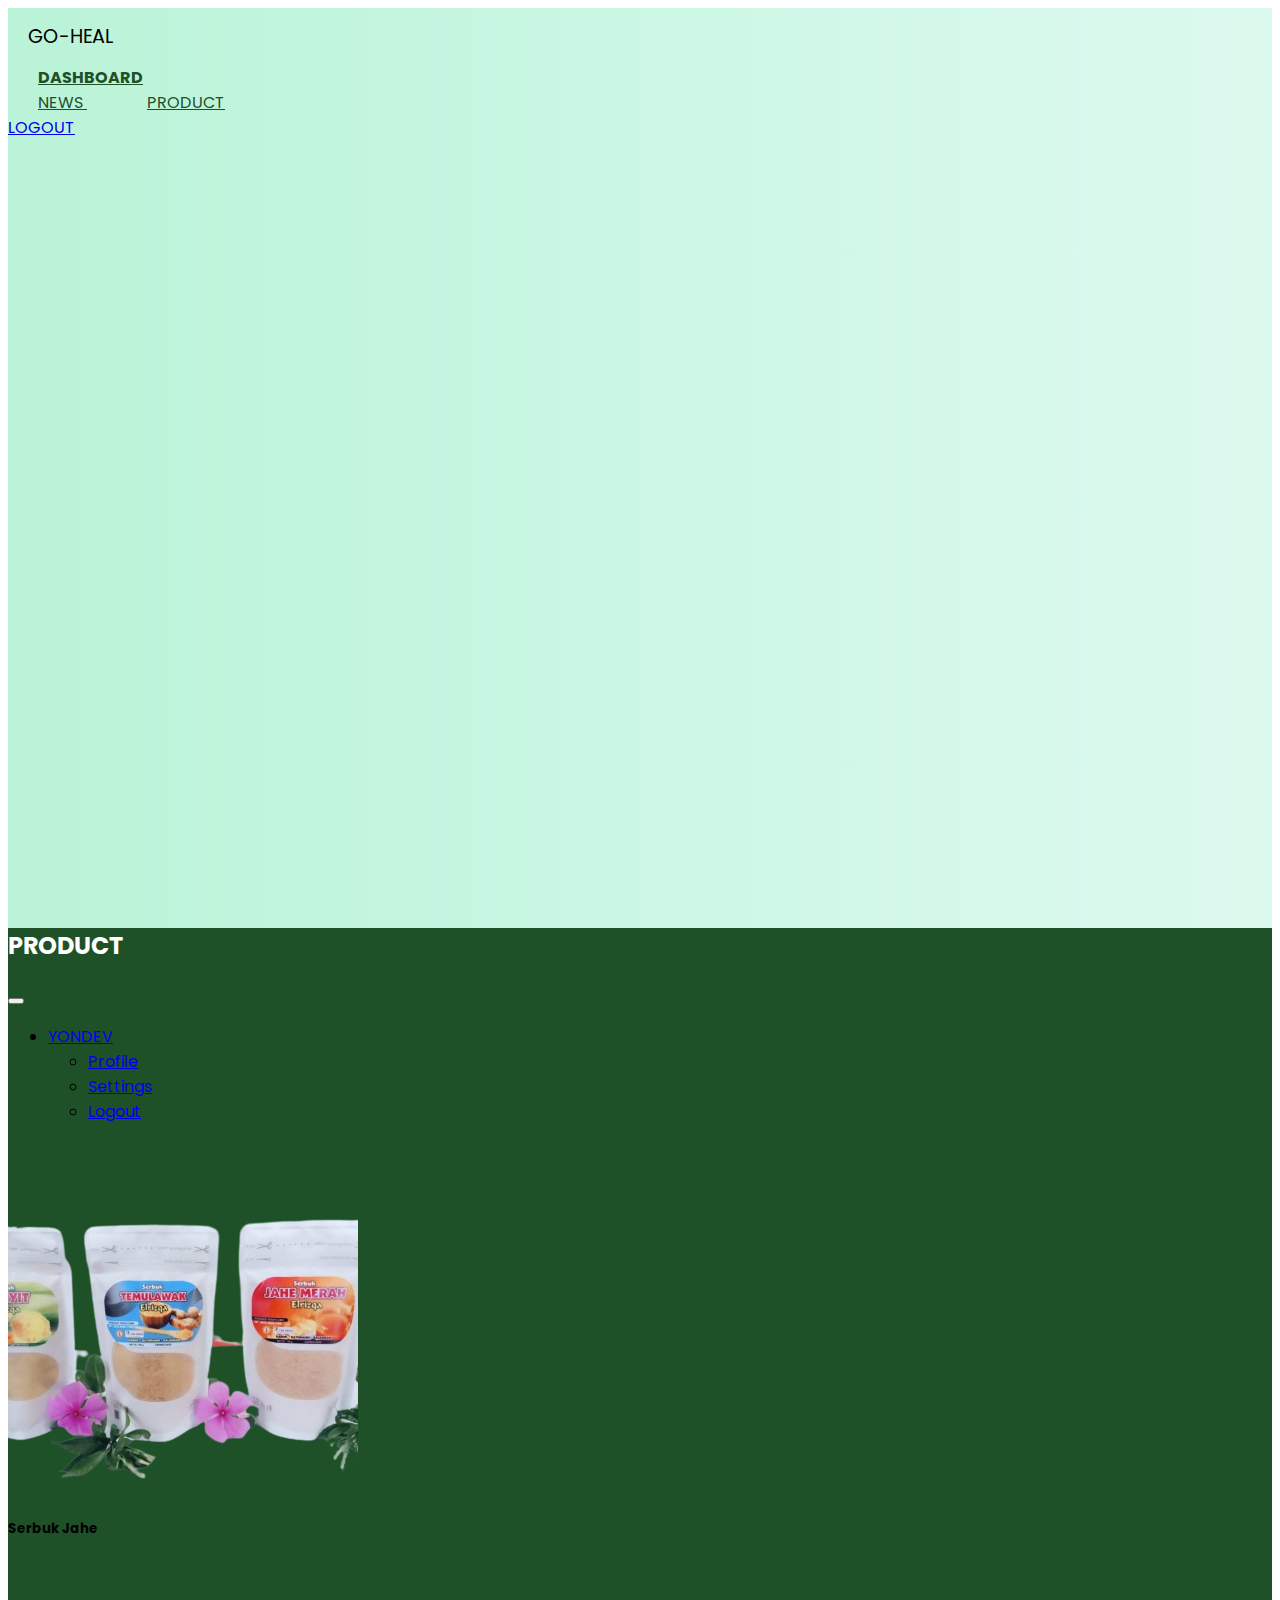
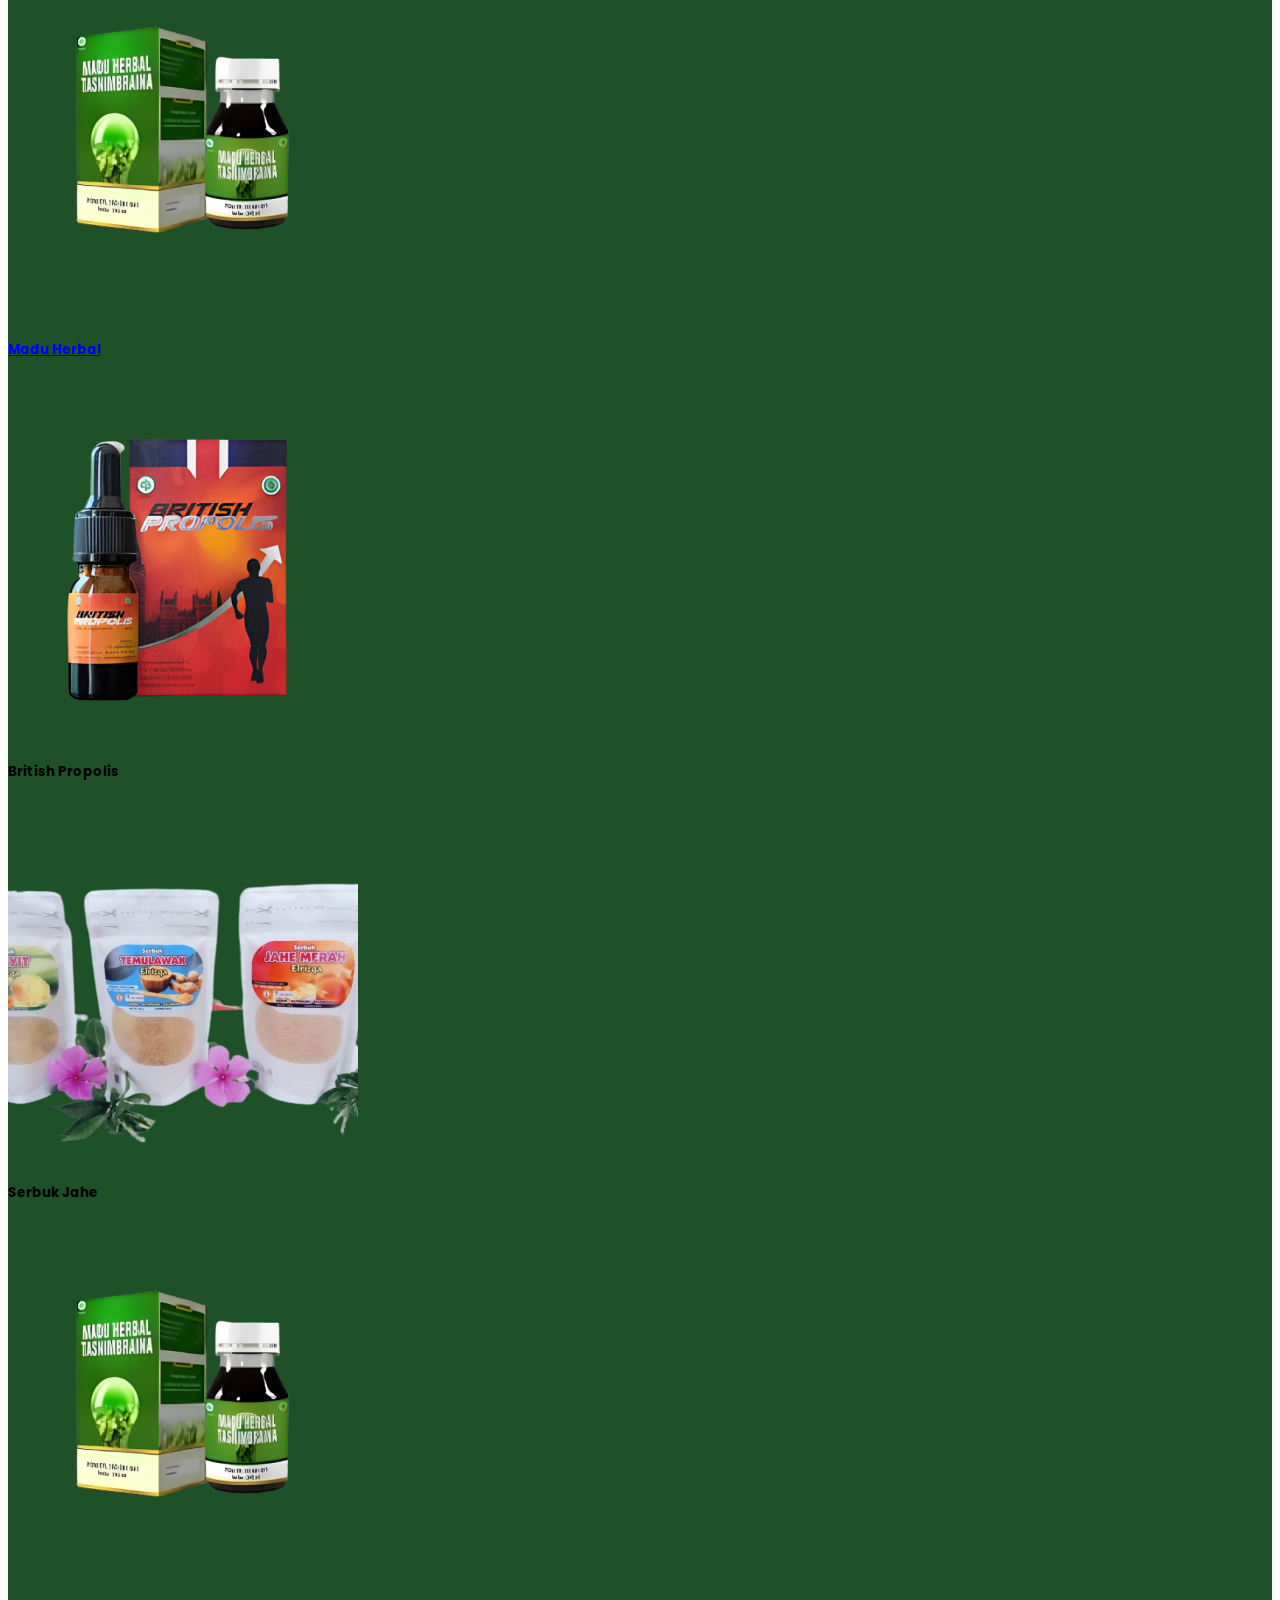
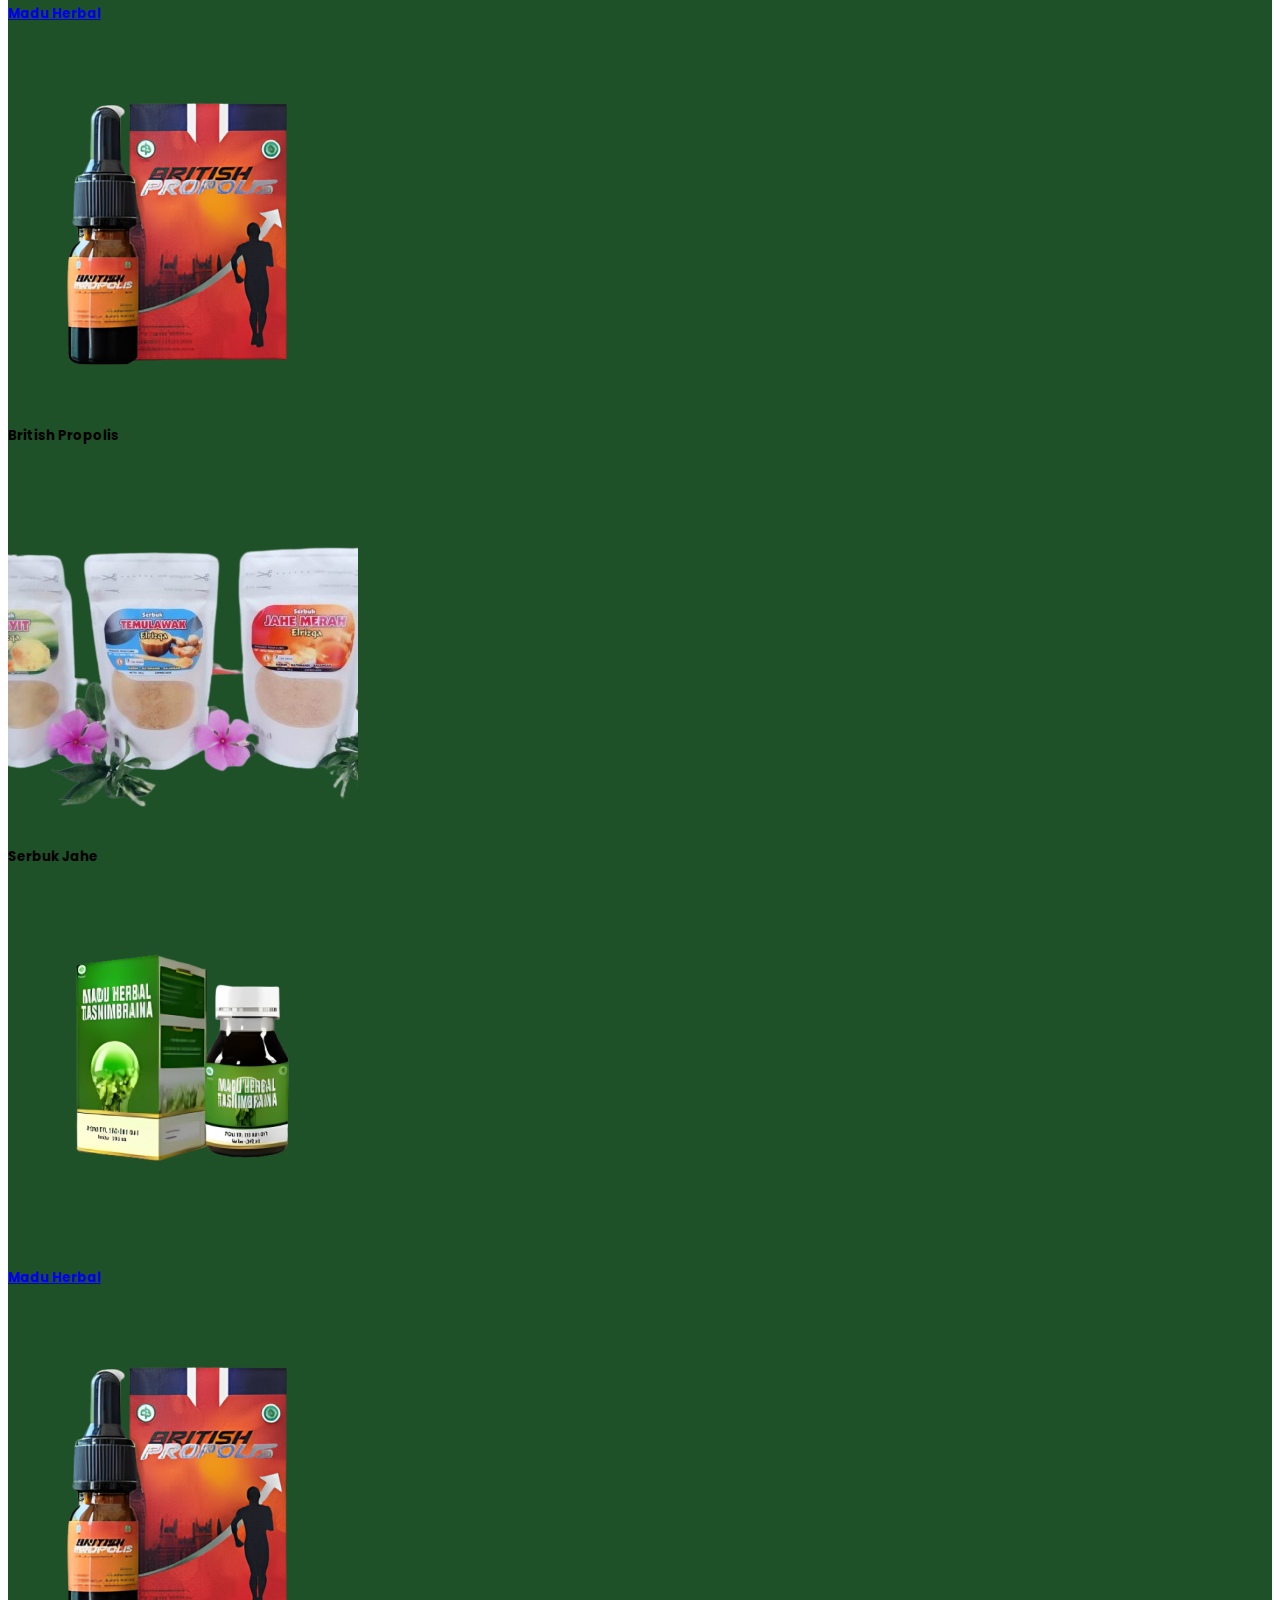
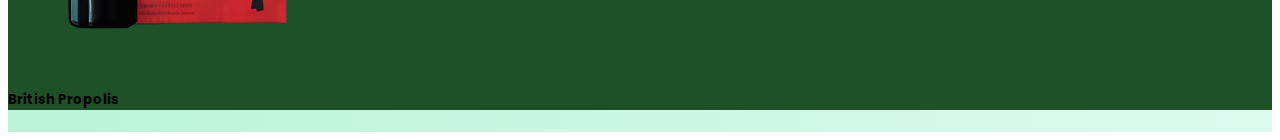
<file: product.html>
<!DOCTYPE html>
<html lang="en">

<head>
    <meta charset="UTF-8" />
    <meta http-equiv="X-UA-Compatible" content="IE=edge" />
    <meta name="viewport" content="width=device-width, initial-scale=1.0" />
    <title>DASHBOARD</title>
    <link href="https://cdn.jsdelivr.net/npm/bootstrap@5.3.1/dist/css/bootstrap.min.css" rel="stylesheet" integrity="sha384-4bw+/aepP/YC94hEpVNVgiZdgIC5+VKNBQNGCHeKRQN+PtmoHDEXuppvnDJzQIu9" crossorigin="anonymous">
    <link rel="stylesheet" href="https://cdnjs.cloudflare.com/ajax/libs/font-awesome/6.4.2/css/all.min.css" integrity="sha512-z3gLpd7yknf1YoNbCzqRKc4qyor8gaKU1qmn+CShxbuBusANI9QpRohGBreCFkKxLhei6S9CQXFEbbKuqLg0DA==" crossorigin="anonymous" referrerpolicy="no-referrer"/>
    <link rel="stylesheet" href="Dashboard.css" />
    <link rel="preconnect" href="https://fonts.googleapis.com">
    <link rel="preconnect" href="https://fonts.gstatic.com" crossorigin>
    <link rel="shortcut icon" href="./Asset/logo.png" type="image/x-icon">
    <link href="https://fonts.googleapis.com/css2?family=Poppins:ital,wght@0,100;0,200;0,300;0,400;0,500;0,600;0,700;0,800;0,900;1,100;1,200;1,300;1,400;1,500;1,600;1,700;1,800;1,900&display=swap" rel="stylesheet">
</head>

<body>
    <div class="d-flex" id="wrapper">
        <!-- Sidebar -->
        <div class="bg-white" id="sidebar-wrapper">
            <div class="sidebar-heading text-center py-4 secondary-text fs-4 fw-bold text-uppercase border-bottom"><i class="fa-solid fa-leaf me-2"></i>GO-HEAL</div>
            <div class="list-group list-group-flush my-3">
                <a href="Dashboard.html" class="list-group-item list-group-item-action bg-transparent second-text active"> <i class="fa-solid fa-star-of-life me-2"></i>DASHBOARD </a>
          <a href="news.html" class="list-group-item list-group-item-action bg-transparent second-text fw-bold"> <i class="fa-solid fa-notes-medical me-2"></i>NEWS </a>
          <a href="product.html" class="list-group-item list-group-item-action bg-transparent second-text fw-bold"> <i class="fa-solid fa-mortar-pestle me-2"></i>PRODUCT </a>
          <a href="index.html" class="list-group-item list-group-item-action bg-transparent text-danger fw-bold"> <i class="fas fa-power-off me-2"></i>LOGOUT </a>
            </div>
        </div>
        <!-- /#sidebar-wrapper -->

        <!-- Page Content -->
        <div id="page-content-wrapper">
            <nav class="navbar navbar-expand-lg navbar-light bg-transparent py-4 px-4">
                <div class="d-flex align-items-center">
                    <i class="fas fa-align-left third-text fs-4 me-3" id="menu-toggle"></i>
                    <h2 class="fs-2 m-0 primary-text orders">PRODUCT</h2>
                </div>

                <button class="navbar-toggler first-color" type="button" data-bs-toggle="collapse"
                    data-bs-target="#navbarSupportedContent" aria-controls="navbarSupportedContent"
                    aria-expanded="false" aria-label="Toggle navigation">
                    <span class="navbar-toggler-icon"></span>
                </button>

                <div class="collapse navbar-collapse orders" id="navbarSupportedContent">
                    <ul class="navbar-nav ms-auto mb-2 mb-lg-0">
                        <li class="nav-item dropdown">
                            <a class="nav-link dropdown-toggle third-text fw-bold orders" href="#" id="navbarDropdown"
                                  role="button" data-bs-toggle="dropdown" aria-expanded="false">
                                  <i class="fas fa-user me-2 orders"></i>YONDEV
                              </a>
                            <ul class="dropdown-menu" aria-labelledby="navbarDropdown">
                                <li><a class="dropdown-item" href="#">Profile</a></li>
                                <li><a class="dropdown-item" href="#">Settings</a></li>
                                <li><a class="dropdown-item" href="sign-up.html">Logout</a></li>
                            </ul>
                        </li>
                    </ul>
                </div>
            </nav>
            <div class="container">
              <div class="row">
            <div class="col-4 d-flex justify-content-center align-items-center mb-5">
              <div class="card" style="width: 20rem">
                <img src="./Asset/jahe.png" class="card-img-top" alt="jahe" />
                <div class="card-body">
                  <div class="row">
                    <div class="col-12 my-lg-2 my-sm-2">
                      <h5 class="card-title text-center fw-bold fs-4 text-success">Serbuk Jahe</h5>
                    </div>
                  </div>
                </div>
              </div>
            </div>
            <div class="col-4 d-flex justify-content-center align-items-center mb-5">
              <a href="#" class="text-decoration-none">
                <div class="card" style="width: 20rem">
                  <img src="./Asset/madu.png" class="card-img-top" alt="jahe" />
                  <div class="card-body">
                    <div class="row">
                      <div class="col-12 my-lg-2 my-sm-2">
                        <h5 class="card-title text-center fw-bold fs-4 text-success">Madu Herbal</h5>
                      </div>
                    </div>
                  </div>
                </div></a
              >
            </div>
            <div class="col-4 d-flex justify-content-center align-items-center mb-5">
              <div class="card" style="width: 20rem">
                <img src="./Asset/propolis.png" class="card-img-top" alt="jahe" />
                <div class="card-body">
                  <div class="row">
                    <div class="col-12 my-lg-2 my-sm-2">
                      <h5 class="card-title text-center fw-bold fs-4 text-success">British Propolis</h5>
                    </div>
                  </div>
                </div>
              </div>
            </div>
            <div class="col-4 d-flex justify-content-center align-items-center mb-5">
              <div class="card" style="width: 20rem">
                <img src="./Asset/jahe.png" class="card-img-top" alt="jahe" />
                <div class="card-body">
                  <div class="row">
                    <div class="col-12 my-lg-2 my-sm-2">
                      <h5 class="card-title text-center fw-bold fs-4 text-success">Serbuk Jahe</h5>
                    </div>
                  </div>
                </div>
              </div>
            </div>
            <div class="col-4 d-flex justify-content-center align-items-center mb-5">
              <a href="#" class="text-decoration-none">
                <div class="card" style="width: 20rem">
                  <img src="./Asset/madu.png" class="card-img-top" alt="jahe" />
                  <div class="card-body">
                    <div class="row">
                      <div class="col-12 my-lg-2 my-sm-2">
                        <h5 class="card-title text-center fw-bold fs-4 text-success">Madu Herbal</h5>
                      </div>
                    </div>
                  </div>
                </div></a
              >
            </div>
            <div class="col-4 d-flex justify-content-center align-items-center mb-5">
              <div class="card" style="width: 20rem">
                <img src="./Asset/propolis.png" class="card-img-top" alt="jahe" />
                <div class="card-body">
                  <div class="row">
                    <div class="col-12 my-lg-2 my-sm-2">
                      <h5 class="card-title text-center fw-bold fs-4 text-success">British Propolis</h5>
                    </div>
                  </div>
                </div>
              </div>
            </div>
            <div class="col-4 d-flex justify-content-center align-items-center mb-5">
              <div class="card" style="width: 20rem">
                <img src="./Asset/jahe.png" class="card-img-top" alt="jahe" />
                <div class="card-body">
                  <div class="row">
                    <div class="col-12 my-lg-2 my-sm-2">
                      <h5 class="card-title text-center fw-bold fs-4 text-success">Serbuk Jahe</h5>
                    </div>
                  </div>
                </div>
              </div>
            </div>
            <div class="col-4 d-flex justify-content-center align-items-center mb-5">
              <a href="#" class="text-decoration-none">
                <div class="card" style="width: 20rem">
                  <img src="./Asset/madu.png" class="card-img-top" alt="jahe" />
                  <div class="card-body">
                    <div class="row">
                      <div class="col-12 my-lg-2 my-sm-2">
                        <h5 class="card-title text-center fw-bold fs-4 text-success">Madu Herbal</h5>
                      </div>
                    </div>
                  </div>
                </div></a
              >
            </div>
            <div class="col-4 d-flex justify-content-center align-items-center mb-5">
              <div class="card" style="width: 20rem">
                <img src="./Asset/propolis.png" class="card-img-top" alt="jahe" />
                <div class="card-body">
                  <div class="row">
                    <div class="col-12 my-lg-2 my-sm-2">
                      <h5 class="card-title text-center fw-bold fs-4 text-success">British Propolis</h5>
                    </div>
                  </div>
                </div>
              </div>
            </div>
          </div>
        </div>
        </div>
    </div>
    <!-- /#page-content-wrapper -->
    </div>

    <script src="https://cdn.jsdelivr.net/npm/bootstrap@5.0.0-beta3/dist/js/bootstrap.bundle.min.js"></script>
    <script>
        var el = document.getElementById("wrapper");
        var toggleButton = document.getElementById("menu-toggle");

        toggleButton.onclick = function () {
            el.classList.toggle("toggled");
        };
    </script>
</body>

</html>
</file>
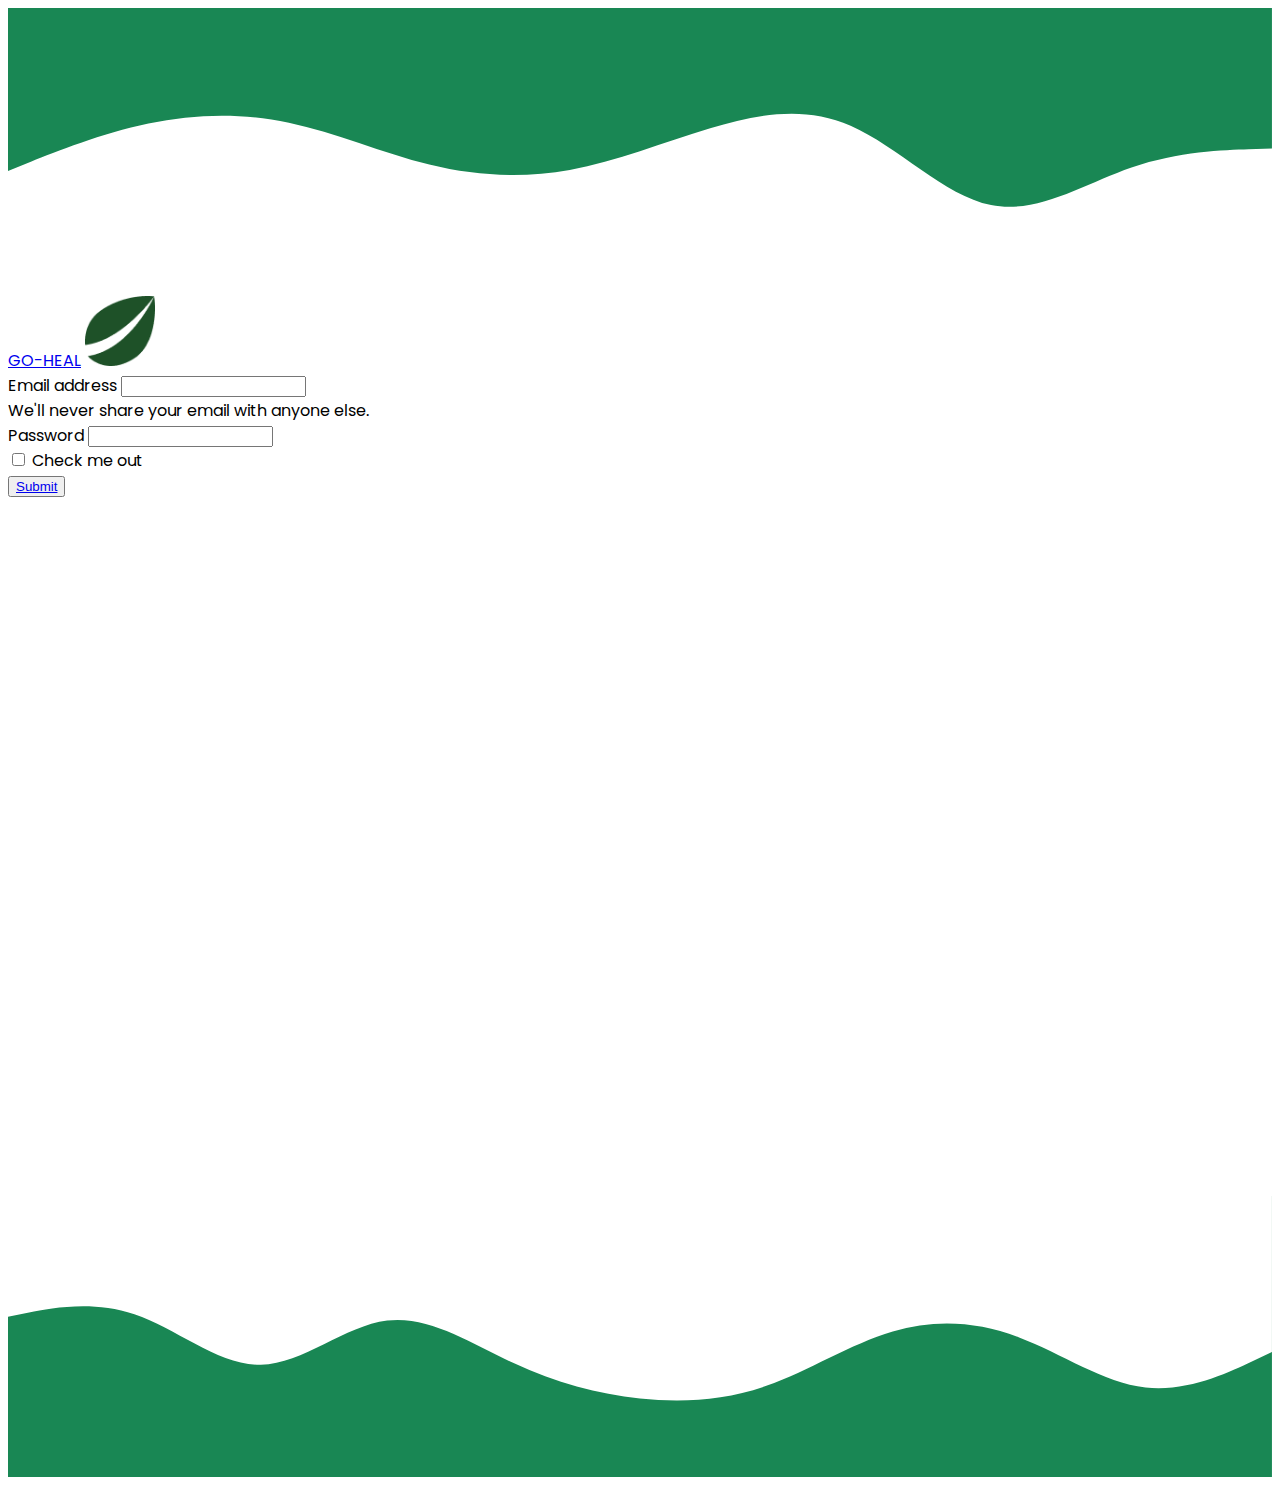
<file: sign-up.html>
<!DOCTYPE html>
<html lang="en">
  <head>
    <!-- Required meta tags -->
    <meta charset="utf-8" />
    <meta name="viewport" content="width=device-width, initial-scale=1" />

    <!-- Bootstrap CSS -->
    <link href="https://cdn.jsdelivr.net/npm/bootstrap@5.0.2/dist/css/bootstrap.min.css" rel="stylesheet" integrity="sha384-EVSTQN3/azprG1Anm3QDgpJLIm9Nao0Yz1ztcQTwFspd3yD65VohhpuuCOmLASjC" crossorigin="anonymous" />

    <!-- Font -->
    <style>
      @import url("https://fonts.googleapis.com/css2?family=Margarine&family=Poppins:ital,wght@0,500;0,600;0,700;1,700&display=swap");
    </style>

    <!-- Logo -->
    <link rel="icon" type="image/x-icon" href="./Asset/logo.png" />
    <title>GO-HEAL</title>
  </head>
  <body>
    <style>
      body {
        font-family: "Poppins", sans-serif;
      }
    </style>

    <!-- SVG-1 -->
    <div class="wave">
      <svg viewBox="0 0 900 200" xmlns="http://www.w3.org/2000/svg" xmlns:xlink="http://www.w3.org/1999/xlink" version="1.1">
        <path
          d="M0 116L16.7 109.3C33.3 102.7 66.7 89.3 100 82.3C133.3 75.3 166.7 74.7 200 81.7C233.3 88.7 266.7 103.3 300 111.5C333.3 119.7 366.7 121.3 400 115.3C433.3 109.3 466.7 95.7 500 85.7C533.3 75.7 566.7 69.3 600 83.8C633.3 98.3 666.7 133.7 700 140.3C733.3 147 766.7 125 800 113.5C833.3 102 866.7 101 883.3 100.5L900 100L900 0L883.3 0C866.7 0 833.3 0 800 0C766.7 0 733.3 0 700 0C666.7 0 633.3 0 600 0C566.7 0 533.3 0 500 0C466.7 0 433.3 0 400 0C366.7 0 333.3 0 300 0C266.7 0 233.3 0 200 0C166.7 0 133.3 0 100 0C66.7 0 33.3 0 16.7 0L0 0Z"
          fill="#198754"
          stroke-linecap="round"
          stroke-linejoin="miter"
        ></path>
      </svg>
    </div>
    <!-- End SVG -->

    <!-- About Us -->
    <section id="About" style="height: 100vh; width: 100%">
      <div class="container h-100 mt-5">
        <div class="row h-100">
          <div class="col-12">
            <div class="d-flex justify-content-center align-middle">
              <a class="navbar-brand fw-bold fs-1 text-success" href="#">GO-HEAL</a>
              <img src="./Asset/logo-g.png" alt="LOGO" width="70" height="70" />
            </div>
          </div>
          <div class="col-12 d-flex align-items-center justify-content-center">
            <form>
              <div class="mb-3">
                <label for="exampleInputEmail1" class="form-label fw-bold fs-3 text-success">Email address</label>
                <input type="email" class="form-control" id="exampleInputEmail1" aria-describedby="emailHelp" />
                <div id="emailHelp" class="form-text">We'll never share your email with anyone else.</div>
              </div>
              <div class="mb-3">
                <label for="exampleInputPassword1" class="form-label fw-bold fs-3 text-success">Password</label>
                <input type="password" class="form-control" id="exampleInputPassword1" />
              </div>
              <div class="mb-3 form-check">
                <input type="checkbox" class="form-check-input" id="exampleCheck1" />
                <label class="form-check-label" for="exampleCheck1">Check me out</label>
              </div>
              <button type="submit" class="btn btn-lg btn-success"><a href="./dashboard.html" class="btn btn-success text-light fs-5 fw-bold">Submit</a></button>
            </form>
          </div>
        </div>
      </div>
    </section>
    <!-- End About Us -->

    <!-- SVG-2 -->
    <div class="wave">
      <svg viewBox="0 0 900 200" xmlns="http://www.w3.org/2000/svg" xmlns:xlink="http://www.w3.org/1999/xlink" version="1.1">
        <rect x="0" y="0" width="900" height="600" fill="#198754"></rect>
        <path
          d="M0 86L15 83C30 80 60 74 90 84.2C120 94.3 150 120.7 180 120.2C210 119.7 240 92.3 270 88.7C300 85 330 105 360 119C390 133 420 141 450 144.2C480 147.3 510 145.7 540 135.2C570 124.7 600 105.3 630 96.5C660 87.7 690 89.3 720 100.7C750 112 780 133 810 136.3C840 139.7 870 125.3 885 118.2L900 111L900 0L885 0C870 0 840 0 810 0C780 0 750 0 720 0C690 0 660 0 630 0C600 0 570 0 540 0C510 0 480 0 450 0C420 0 390 0 360 0C330 0 300 0 270 0C240 0 210 0 180 0C150 0 120 0 90 0C60 0 30 0 15 0L0 0Z"
          fill="#ffffff"
          stroke-linecap="round"
          stroke-linejoin="miter"
        ></path>
      </svg>
    </div>
    <!-- END SVG -->

    <!-- Optional JavaScript; choose one of the two! -->

    <!-- Option 1: Bootstrap Bundle with Popper -->
    <script src="https://cdn.jsdelivr.net/npm/bootstrap@5.0.2/dist/js/bootstrap.bundle.min.js" integrity="sha384-MrcW6ZMFYlzcLA8Nl+NtUVF0sA7MsXsP1UyJoMp4YLEuNSfAP+JcXn/tWtIaxVXM" crossorigin="anonymous"></script>

    <!-- Option 2: Separate Popper and Bootstrap JS -->
    <!--
    <script src="https://cdn.jsdelivr.net/npm/@popperjs/core@2.9.2/dist/umd/popper.min.js" integrity="sha384-IQsoLXl5PILFhosVNubq5LC7Qb9DXgDA9i+tQ8Zj3iwWAwPtgFTxbJ8NT4GN1R8p" crossorigin="anonymous"></script>
    <script src="https://cdn.jsdelivr.net/npm/bootstrap@5.0.2/dist/js/bootstrap.min.js" integrity="sha384-cVKIPhGWiC2Al4u+LWgxfKTRIcfu0JTxR+EQDz/bgldoEyl4H0zUF0QKbrJ0EcQF" crossorigin="anonymous"></script>
    -->
  </body>
</html>
</file>
<file: Dashboard.css>
@import url("https://fonts.googleapis.com/css2?family=Poppins:ital,wght@0,100;0,200;0,300;0,400;0,500;0,600;0,700;0,800;0,900;1,100;1,200;1,300;1,400;1,500;1,600;1,700;1,800;1,900&display=swap");
* {
  font-family: "Poppins", sans-serif;
}

:root {
  --main-bg-color: #1e5128;
  --main-text-color: #1e5128;
  --second-text-color: #1e5128;
  --second-bg-color: #fff;
  --third-text-color: #fff;
  --first-color-item: #fff;
}

.primary-text {
  color: var(--third-text-color);
}

.second-text {
  color: var(--main-text-color);
}

.primary-bg {
  background-color: var(--main-bg-color);
}

.secondary-bg {
  background-color: var(--second-bg-color);
}

.rounded-full {
  border-radius: 100%;
}

#wrapper {
  overflow-x: hidden;
  background-image: linear-gradient(to right, #baf3d7, #c2f5de, #cbf7e4, #d4f8ea, #ddfaef);
}

#sidebar-wrapper {
  min-height: 100vh;
  margin-left: -15rem;
  -webkit-transition: margin 0.25s ease-out;
  -moz-transition: margin 0.25s ease-out;
  -o-transition: margin 0.25s ease-out;
  transition: margin 0.25s ease-out;
}

#sidebar-wrapper .sidebar-heading {
  padding: 0.875rem 1.25rem;
  font-size: 1.2rem;
}

#sidebar-wrapper .list-group {
  width: 15rem;
}

#page-content-wrapper {
  background-color: var(--main-bg-color);
  min-width: 100vw;
}

#wrapper.toggled #sidebar-wrapper {
  margin-left: 0;
}

#menu-toggle {
  cursor: pointer;
}

.list-group-item {
  border: none;
  padding: 20px 30px;
}

.list-group-item.active {
  background-color: transparent;
  color: var(--main-text-color);
  font-weight: bold;
  border: none;
}

@media (min-width: 768px) {
  #sidebar-wrapper {
    margin-left: 0;
  }

  #page-content-wrapper {
    min-width: 0;
    width: 100%;
  }

  #wrapper.toggled #sidebar-wrapper {
    margin-left: -15rem;
  }
}
</file>
